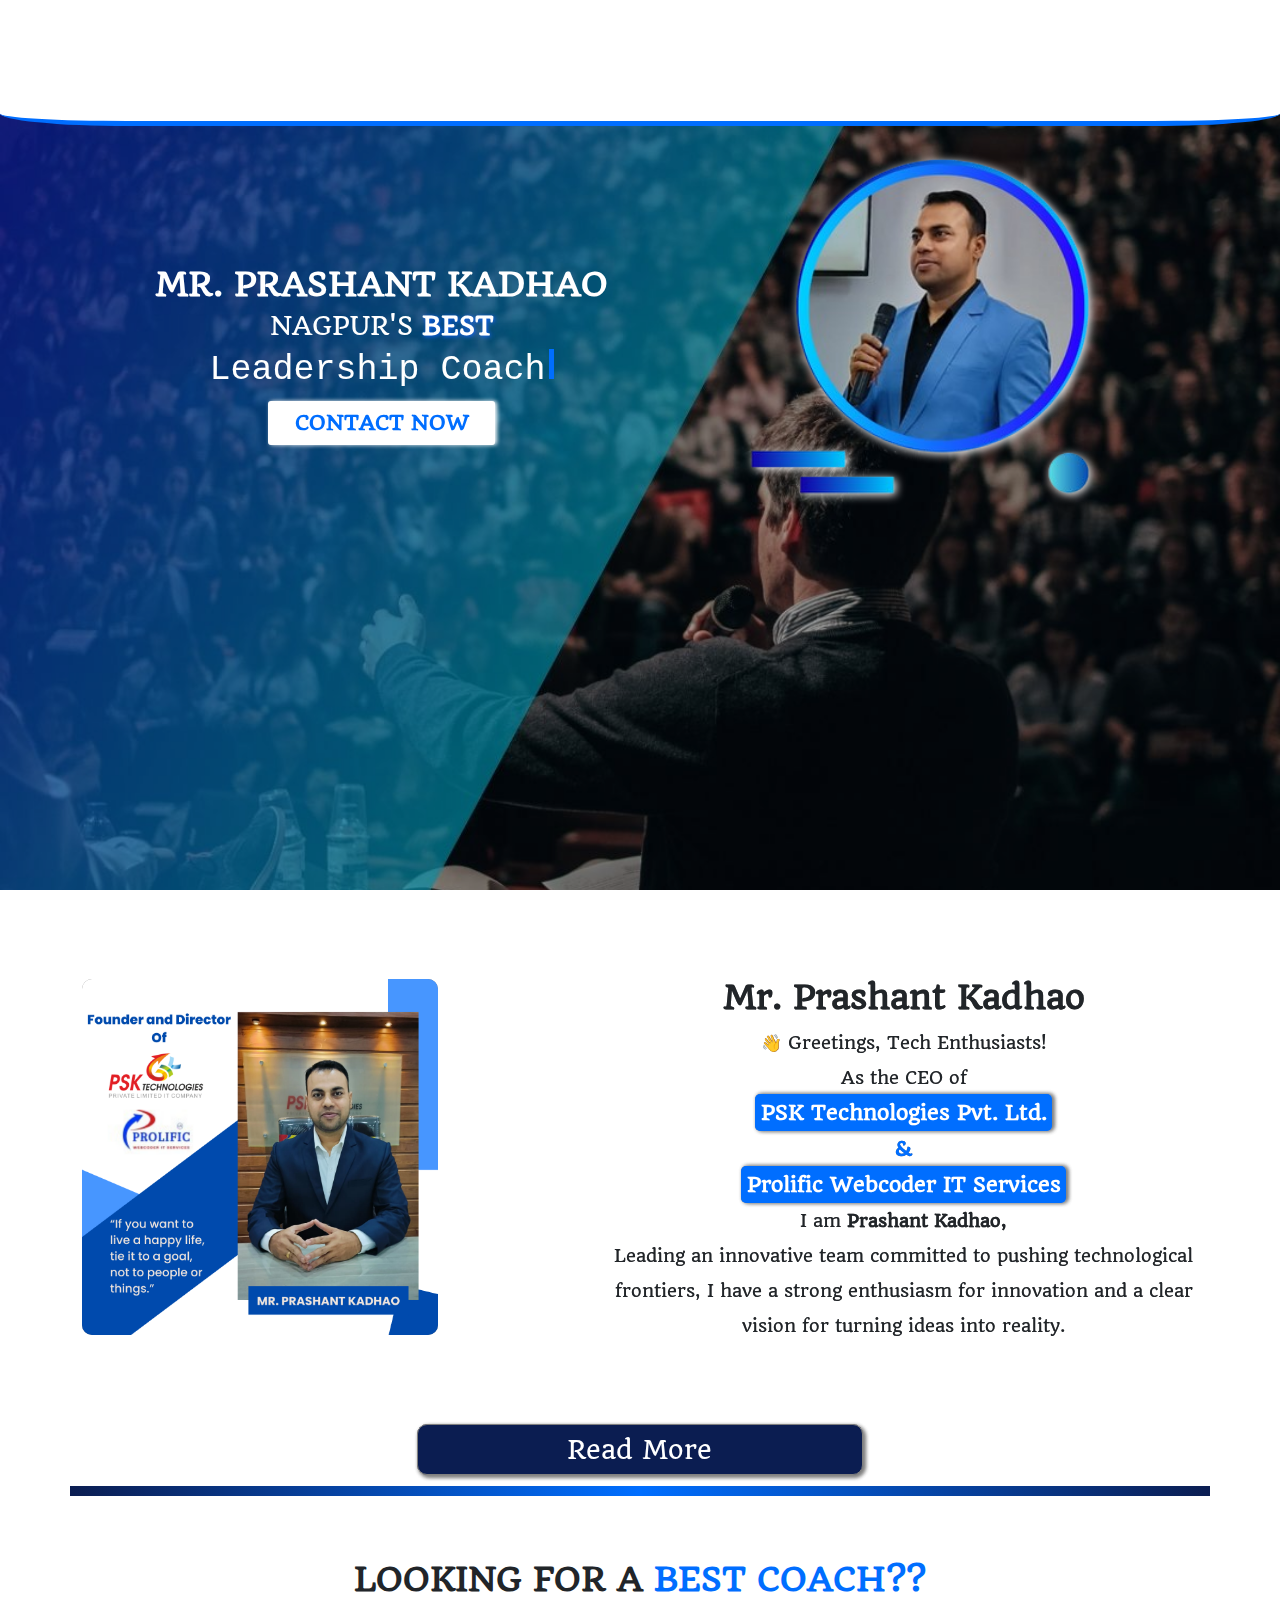
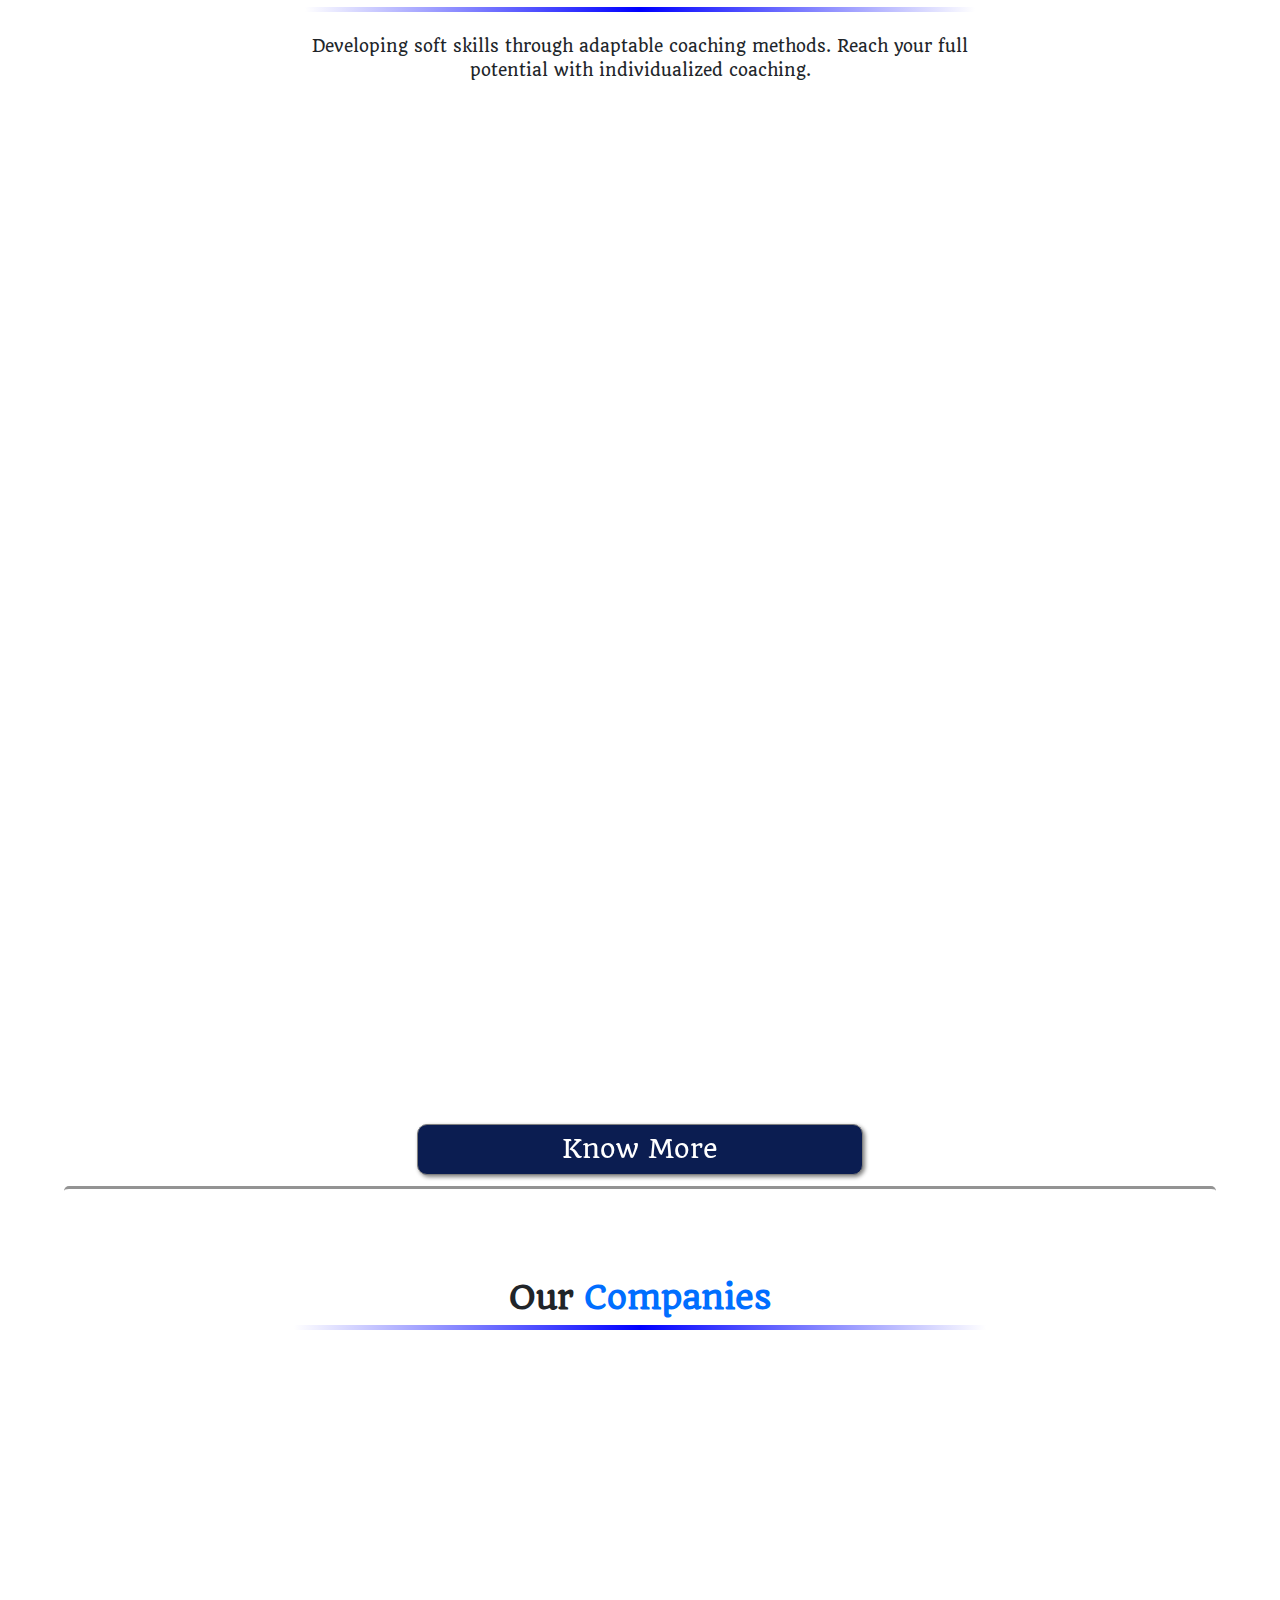
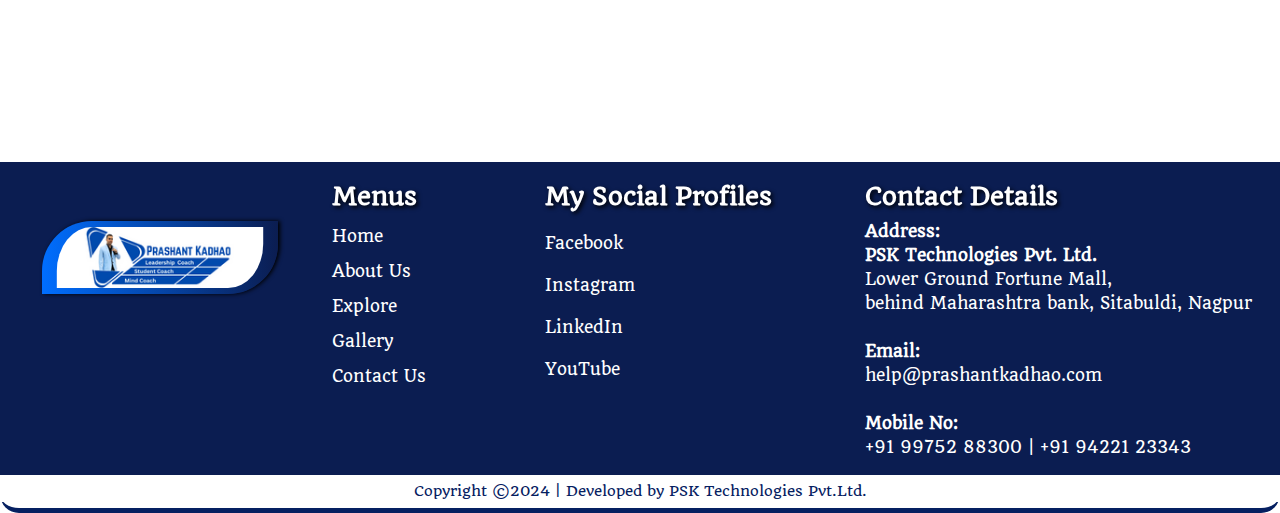
<file: index.html>
<!DOCTYPE html>
<html lang="en">
<head>
    <meta charset="UTF-8">
    <meta name="viewport" content="width=device-width, initial-scale=1.0">
    <link rel="stylesheet" href="library/bootstrap.min.css">
    <link rel="stylesheet" href="css/style.css">
    <link rel="stylesheet" href="balvesh-animation/balvesh_slides_css.css">
    <script src="library/bootstrap.bundle.min.js"></script>
    <!-- <link href="https://cdn.jsdelivr.net/npm/bootstrap@5.3.2/dist/css/bootstrap.min.css" rel="stylesheet">
    <script src="https://cdn.jsdelivr.net/npm/bootstrap@5.3.2/dist/js/bootstrap.bundle.min.js"></script> -->
    <script src="library/fontawesome.js"></script>
    <script src="library/jquery.min.js"></script>
    <script src="js/main.js"></script>
    <title>Mr. Prashant Kadhao</title>
    <link rel="icon" type="image/x-icon" href="/images/pk.ico">
</head>
<body>
        <!-- loader start -->
        <div class="slideup">
            <div class="loading">
                <img src="images/logo1.png" alt="">
            </div>
        </div>
        <!-- loader end -->
    <!-- header -->
    <div class="header">
        <img src="images/logo1.png" alt="">
        <span id="line3" class="line3"><i class="fa-solid fa-bars-staggered"></i></span>
        <ul id="mini-menu">
            <li><a href="index.html" class="act">Home</a></li>
            <li><a href="aboutus.html">About</a></li>
            <li><a href="explore.html">Explore</a></li>
            <li><a href="certificates.php">Gallery</a></li>
            <li><a href="contactus.html">Contact Us</a></li>
        </ul>
    </div>
    <div class="go-up">
        <a href="#">
            <i class="fa-regular fa-circle-up"></i>
        </a>
    </div>
    <!-- header end -->
    <!-- banner start -->
    <div class="back-banner hidden-zoom">
        <div class="container-fluid banner">
            <div class="row">
                <div class="col-lg-6">
                    <div class="banner-left">
                        <h1>MR. PRASHANT KADHAO</h1>
                        <center>
                            <h3>NAGPUR'S <span class="l-blue">BEST</span></h3>
                        </center>
                        <div class="container">
                            <div class="output" id="output">
                            <h4 class="cursor"></h4>
                            <!-- <p></p> -->
                            </div>
                        </div>
                        <a href="contactus.html">
                            <button>CONTACT NOW</button>
                        </a>
                        <!-- <h4>Director of PSK Technologies Pvt. Ltd</h4> -->
                    </div>
                </div>
                <div class="col-lg-6">
                    <div class="banner-right">
                        <img src="images/banner.png" alt="">
                    </div>
                </div>
            </div>
        </div>
    </div>
    <!-- banner end -->
    <!-- founder start -->
        <div class="container owner">
            <div class="row">
                <div class="col-lg-4">
                    <div class="owner-left hidden-right">
                        <img src="images/3.png" alt="">
                    </div>
                </div>
                <div class="col-lg-8">
                    <div class="owner-right hidden-left">
                        <h2>Mr. Prashant Kadhao</h2>
                        <h5>
                            👋 Greetings, Tech Enthusiasts!  <br>As the CEO of <br><span><b><span class="comp-name">PSK Technologies Pvt. Ltd.</span></b><br> & <br><b><span class="comp-name">Prolific Webcoder IT Services</span></b></span><br> I am <b> Prashant Kadhao,</b> <br>Leading an innovative team committed to pushing technological frontiers, I have a strong enthusiasm for innovation and a clear vision for turning ideas into reality.
                        </h5>
                    </div>
                </div>
                <div class="col-lg-12 knowmore">
                    <a href="explore.html">
                        <button>
                            Read More <i class="fa-solid fa-angles-right"></i>
                        </button>
                    </a>
                </div>
            </div>
        </div>
    <!-- founder end -->
    <div class="container coach">
        <div class="row">
            <div class="col-lg-12">
                <div class="intro">
                    <center>
                        <h2><b>Looking for a <span>Best Coach??</span></b></h2>
                        <div class="uline"></div>
                        <p>
                            Developing soft skills through adaptable coaching methods. Reach your full potential with individualized coaching.
                        </p>
                </center>
                </div>
            </div>
            <div class="col-lg-12">
                <div class="container-fluid coaching">
                    <div class="row hidden-right">
                        <div class="col-lg-4">
                            <div class="images left" style="background-image: url(images/leader.png);">
                                <!-- <i class="fa-solid fa-users-line"></i> -->
                                <!-- <img src="images/1.png" alt=""> -->
                            </div>
                        </div>
                        <div class="col-lg-8">
                            <div class="content">
                                <h3>
                                    <span>Leadership</span> Coach
                                    <div class="ulinegrey"><i class="fa-solid fa-star"></i></div>
                                </h3>
                                <p>
                                    In my capacity as a leadership coach, I see myself as your reliable mentor as you progress as a leader. I'm here to support and guide you as you develop your leadership abilities by offering advice, ideas, and assistance that is specific to your needs. Together, we will overcome obstacles, identify your unique leadership style, and develop the traits that will enable you to lead with impact and honesty. Together, let's set out on this transforming path of personal development and superior leadership. 
                                </p>
                            </div>
                        </div>
                    </div>
                    <div class="row stud-coach hidden-left">
                        <div class="col-lg-8">
                            <div class="content">
                                <h3>
                                    <span>Student</span> Coach
                                    <div class="ulinegrey"><i class="fa-solid fa-star"></i></div>
                                </h3>
                                <p>
                                    In my perspective as a student coach, a leadership coach is a mentor who focuses on developing each person's potential as a leader. A leadership coach is a person who helps students acquire the abilities and perspective needed to lead with assurance, compassion, and fortitude. A leadership coach can help you overcome obstacles, develop teamwork, or unleash efficient communication. They are a helpful ally in your journey to become a capable and motivating leader. We work together to discover and develop your leadership potential so you're ready for whatever comes next. 
                                </p>
                            </div>
                        </div>
                        <div class="col-lg-4">
                            <div class="images right" style="background-image: url(images/student.jpg);">
                                <!-- <i class="fa-solid fa-child-reaching"></i> -->
                            </div>
                        </div>
                    </div>
                    <div class="row  hidden-right">
                        <div class="col-lg-4">
                            <div class="images left" style="background-image: url(images/mind.jpeg);">
                                <!-- <i class="fa-solid fa-brain"></i>                             -->
                            </div>
                        </div>
                        <div class="col-lg-8">
                            <div class="content">
                                <h3>
                                    <span>Mind</span> Coach
                                    <div class="ulinegrey"><i class="fa-solid fa-star"></i></div>
                                </h3>
                                <p>
                                    In my perspective as a student coach, a mind coach is a transformative ally who concentrates on the psychological facets of human growth. A mind coach promotes resilience, optimism, and mental clarity in students by assisting them in navigating the complexity of their ideas and feelings. A mind coach offers techniques and assistance to maximize mental health, whether it be through stress management, confidence building, or improved attention. It's about helping kids develop a positive outlook and enabling them to use their thoughts to their maximum capacity for both academic success and personal development.                                
                                </p>
                            </div>
                        </div>
                    </div>

                    </div>
                </div>
            </div>
            <div class="col-lg-12 knowmore">
                <a href="explore.html">
                    <button>
                        Know More <i class="fa-solid fa-angles-right"></i>
                    </button>
                </a>
            </div>
        </div>

    </div>

    <!-- our company -->
    <div class="container-fluid company">
        <div class="row">
            <div class="col-lg-12">
                <center>
                    <h2>Our <span>Companies</span> </h2>
                </center>
                <div class="uline"></div>
            </div>
            
        </div>

        <!-- Carousel -->
<div id="demo" class="carousel slide" data-bs-ride="carousel">

    <!-- Indicators/dots -->
    <div class="carousel-indicators">
      <button type="button" data-bs-target="#demo" data-bs-slide-to="0" class="active"></button>
      <button type="button" data-bs-target="#demo" data-bs-slide-to="1"></button>
      <button type="button" data-bs-target="#demo" data-bs-slide-to="2"></button>
    </div>
  
    <!-- The slideshow/carousel -->
    <div class="carousel-inner  comp-list">
      <div class="carousel-item active">

        <div class="row">
            <div class="col-lg-6">
                <div class="comp left  hidden-right">
                    <img src="images/psktechnologies.png" alt="">
                    <a target="_blank" href="https://www.pskitservices.com/">
                        <h3>PSK Technologies Pvt. Ltd.</h3>
                    </a>
                    <p>
                        PSK Technologies Pvt. Ltd. IT Company Nagpur is offering Best Services in website designing & Development, Digital Marketing, IT Training, and Internship, sales & services
                    </p>
                </div>
            </div>
            <div class="col-lg-6">
                <div class="comp right  hidden-left">
                    <img src="images/prolific.jpg" alt="">
                    <a target="_blank" href="https://prolificwebcoder.com/">
                        <h3>Prolific Webcoder IT Services</h3>
                    </a>
                    <p>
                        We are a Web Development & Digital Marketing & Cloud Services IT Company. Started By Two It Professionals Mrs. Gayatri Kadhao & Mr. Prashant Kadhao In Nagpur Maharashtra (India) . 
                    </p>
                </div>
            </div>
        </div>

        </div>
      <div class="carousel-item">
        
        <div class="row">
            <div class="col-lg-6">
                <div class="comp left  hidden-right">
                    <img src="images/psktechnologies.png" alt="">
                    <a target="_blank" href="https://www.pskitservices.com/">
                        <h3>PSK Technologies Pvt. Ltd.</h3>
                    </a>
                    <p>
                        PSK Technologies Pvt. Ltd. IT Company Nagpur is offering Best Services in website designing & Development, Digital Marketing, IT Training, and Internship, sales & services
                    </p>
                </div>
            </div>
            <div class="col-lg-6">
                <div class="comp right  hidden-left">
                    <img src="images/prolific.jpg" alt="">
                    <a target="_blank" href="https://prolificwebcoder.com/">
                        <h3>Prolific Webcoder IT Services</h3>
                    </a>
                    <p>
                        We are a Web Development & Digital Marketing & Cloud Services IT Company. Started By Two It Professionals Mrs. Gayatri Kadhao & Mr. Prashant Kadhao In Nagpur Maharashtra (India) . 
                    </p>
                </div>
            </div>
        </div>

      </div>
      <div class="carousel-item">

        <div class="row">
            <div class="col-lg-6">
                <div class="comp left  hidden-right">
                    <img src="images/psktechnologies.png" alt="">
                    <a target="_blank" href="https://www.pskitservices.com/">
                        <h3>PSK Technologies Pvt. Ltd.</h3>
                    </a>
                    <p>
                        PSK Technologies Pvt. Ltd. IT Company Nagpur is offering Best Services in website designing & Development, Digital Marketing, IT Training, and Internship, sales & services
                    </p>
                </div>
            </div>
            <div class="col-lg-6">
                <div class="comp right  hidden-left">
                    <img src="images/prolific.jpg" alt="">
                    <a target="_blank" href="https://prolificwebcoder.com/">
                        <h3>Prolific Webcoder IT Services</h3>
                    </a>
                    <p>
                        We are a Web Development & Digital Marketing & Cloud Services IT Company. Started By Two It Professionals Mrs. Gayatri Kadhao & Mr. Prashant Kadhao In Nagpur Maharashtra (India) . 
                    </p>
                </div>
            </div>
        </div>

      </div>
    </div>
  
    <!-- Left and right controls/icons -->
    <button class="carousel-control-prev" type="button" data-bs-target="#demo" data-bs-slide="prev">
      <!-- <span class="carousel-control-prev-icon"></span> -->
    </button>
    <button class="carousel-control-next" type="button" data-bs-target="#demo" data-bs-slide="next">
      <!-- <span class="carousel-control-next-icon"></span> -->
    </button>
  </div>

    </div>
    <!-- our company end -->
    <div class="container-fluid footer">
        <div class="row">
            <div class="col-lg-3">
                <img src="images/logo1.png" alt="">
            </div>
            <div class="col-lg-2">
                <h4>Menus</h4>
                <p>
                    <a href="index.html">Home</a><br>
                    <a href="aboutus.html">About Us</a><br>
                    <a href="explore.html">Explore</a><br>
                    <a href="certificates.php">Gallery</a><br>
                    <a href="contactus.html">Contact Us</a><br>
                </p>
            </div>
            <div class="col-lg-3 social">
                <h4>My Social Profiles</h4>
                <a target="_blank" href="https://www.facebook.com/prashant.kadhao"><i class="fa-brands fa-square-facebook"></i> Facebook</a>
                <a target="_blank" href="https://www.instagram.com/prashant_kadhao/"><i class="fa-brands fa-square-instagram"></i> Instagram</a>
                <a target="_blank" href="https://www.linkedin.com/in/prashant-kadhao-544600a9/"><i class="fa-brands fa-linkedin"></i> LinkedIn</a>
                <a target="_blank" href="https://www.youtube.com/@psktechnologiespvt.ltd.itc5927"><i class="fa-brands fa-square-youtube"></i> YouTube</a>
            </div>
            <div class="col-lg-4">
                <h4>Contact Details</h4>
                <p>
                    <b><i class="fa-solid fa-location-dot"></i> Address: </b><br>
                    <b>PSK Technologies Pvt. Ltd.</b><br>
Lower Ground Fortune Mall, <br>behind Maharashtra bank, Sitabuldi, Nagpur 
                    <br><br>
                    <b><i class="fa-solid fa-envelope"></i> Email: </b><br>
                    help@prashantkadhao.com <br><br>
                    <b><i class="fa-solid fa-phone-volume"></i> Mobile No: </b><br>
                    +91 99752 88300 | +91 94221 23343 <br>
                </p>
            </div>
        </div>
    </div>
    <div class="copyr">
        <p>
            Copyright ©2024 | Developed by <a target="_blank" href="https://www.pskitservices.com/"> <i class="fa-regular fa-heart"></i> PSK Technologies Pvt.Ltd.</a> 
        </p>
    </div>
    <script src="balvesh-animation/balvesh_slides_script.js"></script>
</body>
</html>
</file>
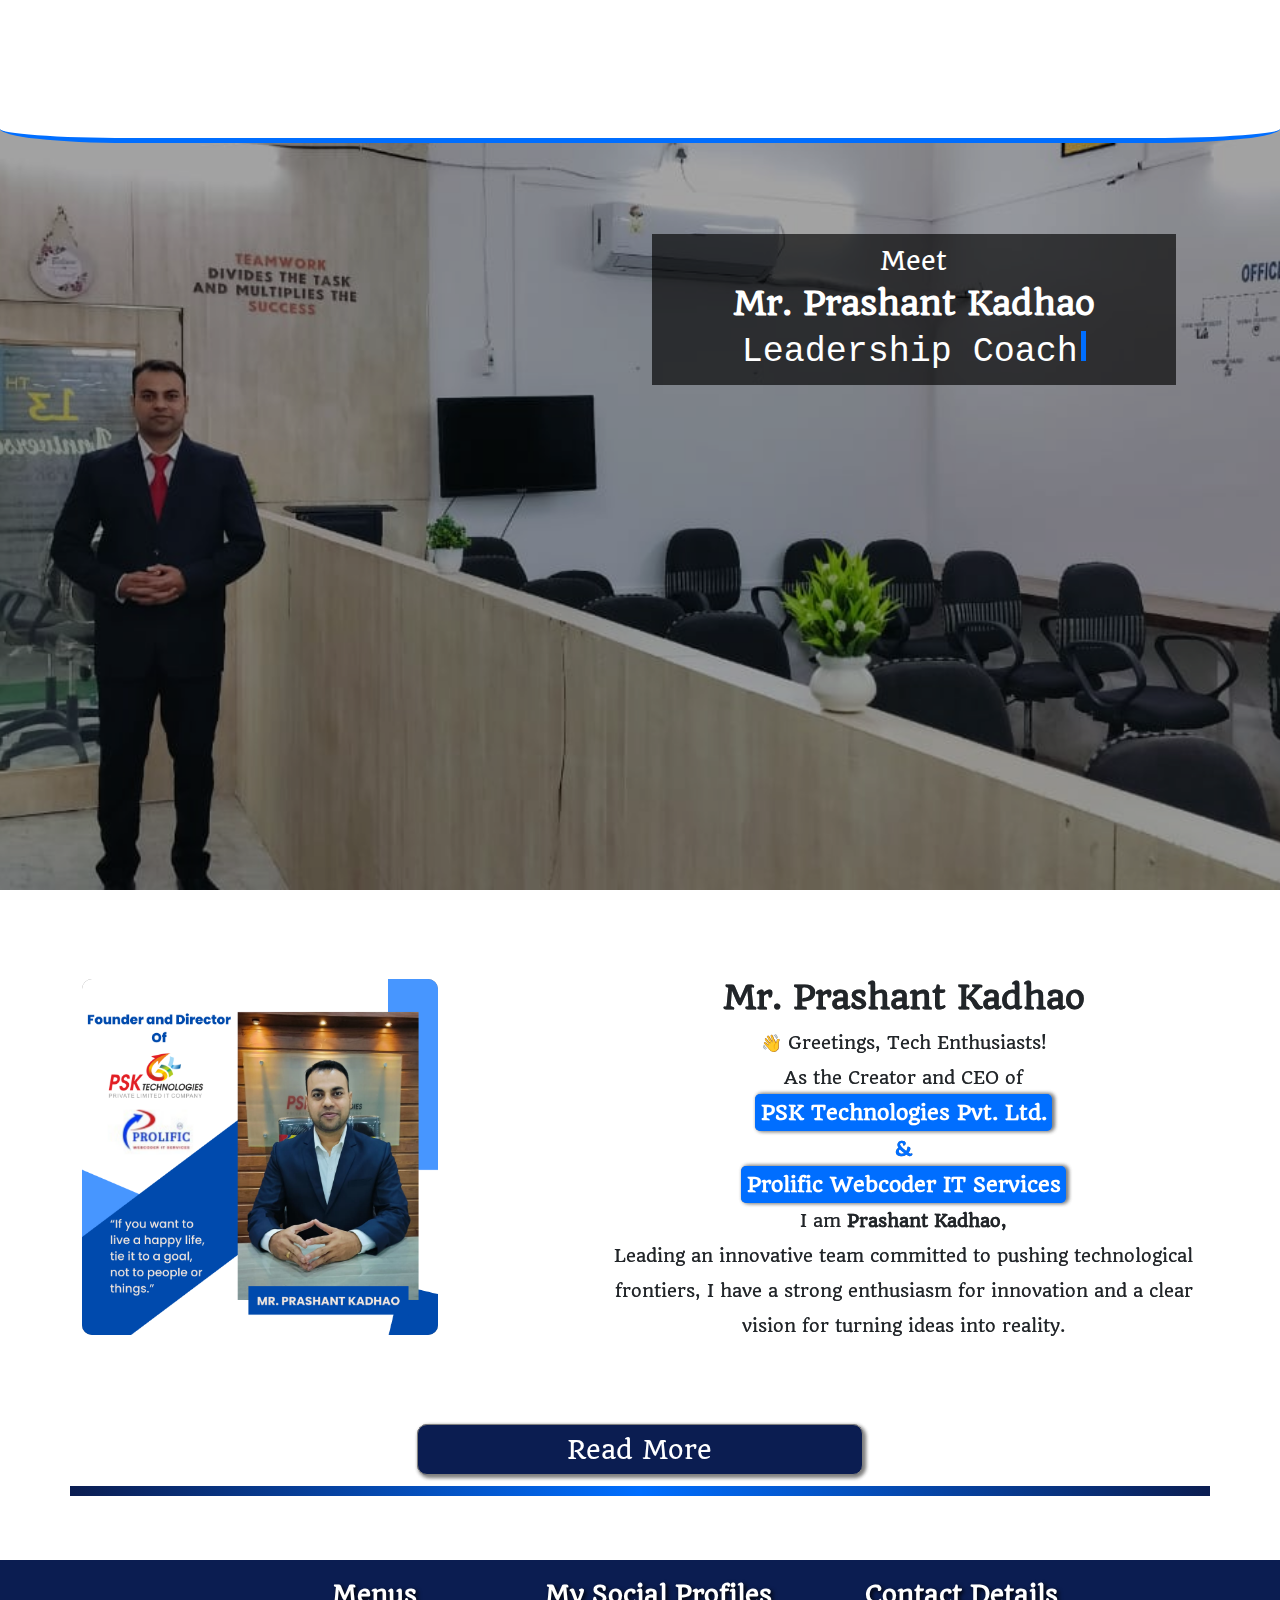
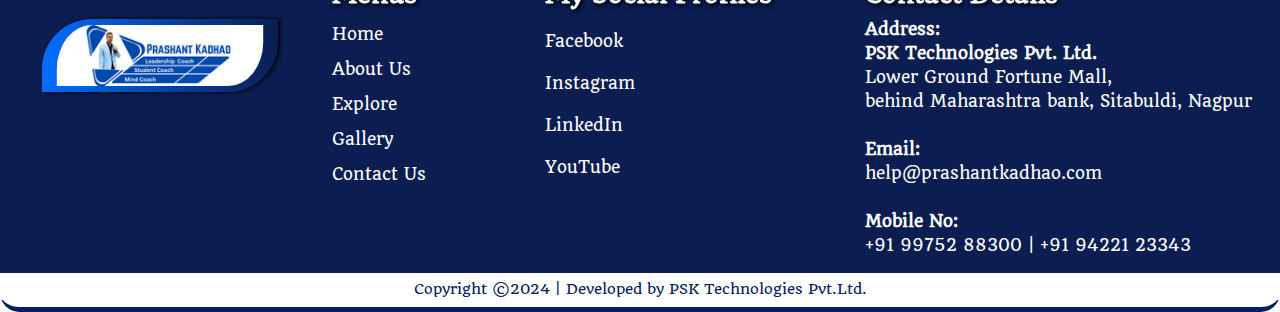
<file: aboutus.html>
<!DOCTYPE html>
<html lang="en">
<head>
    <meta charset="UTF-8">
    <meta name="viewport" content="width=device-width, initial-scale=1.0">
    <link rel="stylesheet" href="library/bootstrap.min.css">
    <link rel="stylesheet" href="css/style.css">
    <link rel="stylesheet" href="balvesh-animation/balvesh_slides_css.css">
    <script src="library/bootstrap.bundle.min.js"></script>
    <!-- <link href="https://cdn.jsdelivr.net/npm/bootstrap@5.3.2/dist/css/bootstrap.min.css" rel="stylesheet">
    <script src="https://cdn.jsdelivr.net/npm/bootstrap@5.3.2/dist/js/bootstrap.bundle.min.js"></script> -->
    <script src="library/fontawesome.js"></script>
    <script src="library/jquery.min.js"></script>
    <script src="js/main.js"></script>
    <title>Mr. Prashant Kadhao</title>
    <link rel="icon" type="image/x-icon" href="/images/pk.ico">

</head>
<body>
        <!-- loader start -->
        <div class="slideup">
            <div class="loading">
                <img src="images/logo1.png" alt="">
            </div>
        </div>
        <!-- loader end -->
    <!-- header -->
    <div class="header">
        <img src="images/logo1.png" alt="">
        <span id="line3" class="line3"><i class="fa-solid fa-bars-staggered"></i></span>
        <ul id="mini-menu">
            <li><a href="index.html">Home</a></li>
            <li><a href="aboutus.html" class="act">About</a></li>
            <li><a href="explore.html">Explore</a></li>
            <li><a href="certificates.php">Gallery</a></li>
            <li><a href="contactus.html">Contact Us</a></li>
        </ul>
    </div>
    <div class="go-up">
        <a href="#">
            <i class="fa-regular fa-circle-up"></i>
        </a>
    </div>
    <!-- header end -->
    <!-- banner start -->
    <div class="back-banner-about" style="background-image: url('images/psktech_back.jpeg');">
        <div class="container-fluid banner">
            <div class="row">
                <div class="col-lg-6">

                </div>
                <div class="col-lg-6">
                    <div class="about-banner">
                        <center>
                            <h3>Meet</h3>
                        </center>
                        <h1>Mr. Prashant Kadhao</h1>
                        
                        <div class="container">
                            <div class="output" id="output">
                            <h4 class="cursor"></h4>
                            <!-- <p></p> -->
                            </div>
                        </div>
                        <!-- <h4>Director of PSK Technologies Pvt. Ltd</h4> -->
                    </div>
                </div>
            </div>
        </div>
    </div>
    <!-- banner end -->
<!-- founder start -->
<div class="container owner">
    <div class="row">
        <div class="col-lg-4">
            <div class="owner-left hidden-right">
                <img src="images/3.png" alt="">
            </div>
        </div>
        <div class="col-lg-8">
            <div class="owner-right hidden-left">
                <h2>Mr. Prashant Kadhao</h2>
                <h5>
                    👋 Greetings, Tech Enthusiasts!  <br>As the Creator and CEO of <br><span><b><span class="comp-name">PSK Technologies Pvt. Ltd.</span></b><br> & <br><b><span class="comp-name">Prolific Webcoder IT Services</span></b></span><br> I am <b> Prashant Kadhao,</b> <br>Leading an innovative team committed to pushing technological frontiers, I have a strong enthusiasm for innovation and a clear vision for turning ideas into reality.
                </h5>
            </div>
        </div>
        <div class="col-lg-12 knowmore">
            <a href="explore.html">
                <button>
                    Read More <i class="fa-solid fa-angles-right"></i>
                </button>
            </a>
        </div>
    </div>
</div>
<!-- founder end -->
    <!-- footer start -->
    <div class="container-fluid footer">
        <div class="row">
            <div class="col-lg-3">
                <img src="images/logo1.png" alt="">
            </div>
            <div class="col-lg-2">
                <h4>Menus</h4>
                <p>
                    <a href="index.html">Home</a><br>
                    <a href="aboutus.html">About Us</a><br>
                    <a href="explore.html">Explore</a><br>
                    <a href="certificates.php">Gallery</a><br>
                    <a href="contactus.html">Contact Us</a><br>
                </p>
            </div>
            <div class="col-lg-3 social">
                <h4>My Social Profiles</h4>
                <a target="_blank" href="https://www.facebook.com/prashant.kadhao"><i class="fa-brands fa-square-facebook"></i> Facebook</a>
                <a target="_blank" href="https://www.instagram.com/prashant_kadhao/"><i class="fa-brands fa-square-instagram"></i> Instagram</a>
                <a target="_blank" href="https://www.linkedin.com/in/prashant-kadhao-544600a9/"><i class="fa-brands fa-linkedin"></i> LinkedIn</a>
                <a target="_blank" href="https://www.youtube.com/@psktechnologiespvt.ltd.itc5927"><i class="fa-brands fa-square-youtube"></i> YouTube</a>
            </div>
            <div class="col-lg-4">
                <h4>Contact Details</h4>
                <p>
                    <b><i class="fa-solid fa-location-dot"></i> Address: </b><br>
                    <b>PSK Technologies Pvt. Ltd.</b><br>
Lower Ground Fortune Mall, <br>behind Maharashtra bank, Sitabuldi, Nagpur 
                    <br><br>
                    <b><i class="fa-solid fa-envelope"></i> Email: </b><br>
                    help@prashantkadhao.com <br><br>
                    <b><i class="fa-solid fa-phone-volume"></i> Mobile No: </b><br>
                    +91 99752 88300 | +91 94221 23343 <br>
                </p>
            </div>
        </div>
    </div>
    <div class="copyr">
        <p>
            Copyright ©2024 | Developed by <a target="_blank" href="https://www.pskitservices.com/"> <i class="fa-regular fa-heart"></i> PSK Technologies Pvt.Ltd.</a> 
        </p>
    </div>
    <!-- footer end -->
    <script src="balvesh-animation/balvesh_slides_script.js"></script>
</body>
</html>
</file>
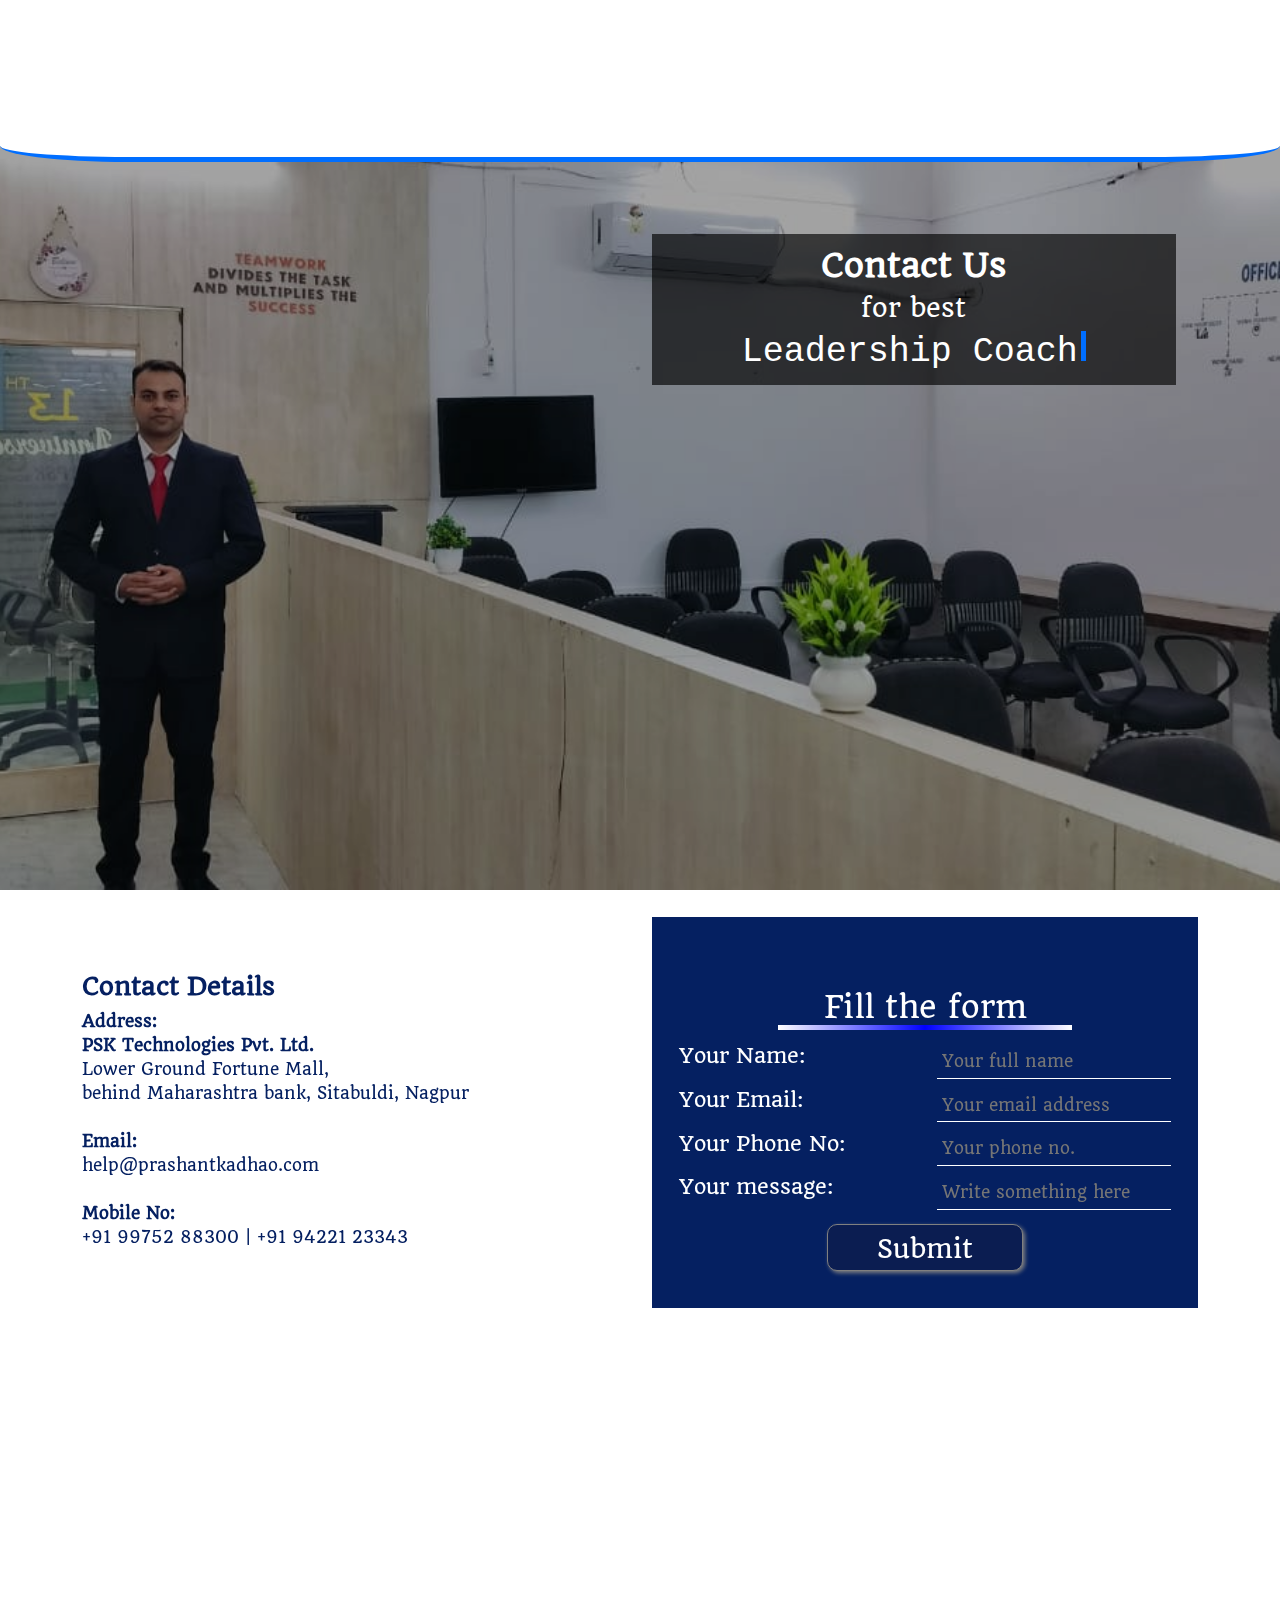
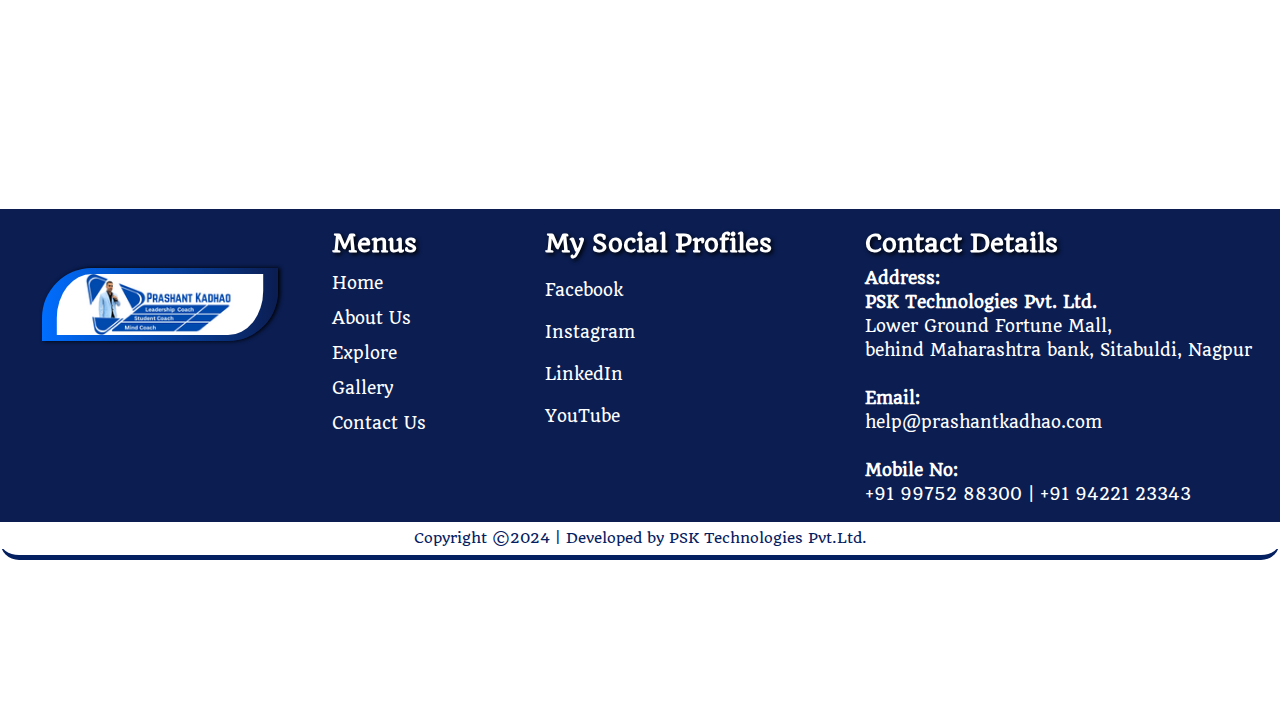
<file: contactus.html>
<!DOCTYPE html>
<html lang="en">
<head>
    <meta charset="UTF-8">
    <meta name="viewport" content="width=device-width, initial-scale=1.0">
    <link rel="stylesheet" href="library/bootstrap.min.css">
    <link rel="stylesheet" href="css/style.css">
    <link rel="stylesheet" href="balvesh-animation/balvesh_slides_css.css">
    <script src="library/bootstrap.bundle.min.js"></script>
    <!-- <link href="https://cdn.jsdelivr.net/npm/bootstrap@5.3.2/dist/css/bootstrap.min.css" rel="stylesheet">
    <script src="https://cdn.jsdelivr.net/npm/bootstrap@5.3.2/dist/js/bootstrap.bundle.min.js"></script> -->
    <script src="library/fontawesome.js"></script>
    <script src="library/jquery.min.js"></script>
    <script src="js/main.js"></script>
    <title>Mr. Prashant Kadhao</title>
    <link rel="icon" type="image/x-icon" href="/images/pk.ico">

</head>
<body>
        <!-- loader start -->
        <div class="slideup">
            <div class="loading">
                <img src="images/logo1.png" alt="">
            </div>
        </div>
        <!-- loader end -->
        
    <!-- header -->
    <div class="header">
        <img src="images/logo1.png" alt="">
        <span id="line3" class="line3"><i class="fa-solid fa-bars-staggered"></i></span>
        <ul id="mini-menu">
            <li><a href="index.html">Home</a></li>
            <li><a href="aboutus.html">About</a></li>
            <li><a href="explore.html">Explore</a></li>
            <li><a href="certificates.php">Gallery</a></li>
            <li><a href="contactus.html"  class="act">Contact Us</a></li>
        </ul>
    </div>
    <div class="go-up">
        <a href="#">
            <i class="fa-regular fa-circle-up"></i>
        </a>
    </div>
    <!-- header end -->
        <!-- banner start -->
        <div class="back-banner-about" style="background-image: url('images/psktech_back.jpeg');">
            <div class="container-fluid banner">
                <div class="row">
                    <div class="col-lg-6">
    
                    </div>
                    <div class="col-lg-6">
                        <div class="about-banner">
                            <h1>Contact Us</h1>
                            <center>
                                <h3>for best </h3>
                            </center>
                            <div class="container">
                                <div class="output" id="output">
                                <h4 class="cursor"></h4>
                                <!-- <p></p> -->
                                </div>
                            </div>
                            <!-- <h4>Director of PSK Technologies Pvt. Ltd</h4> -->
                        </div>
                    </div>
                </div>
            </div>
        </div>
        <!-- banner end -->
    <!-- contact us start -->
    <div class="container contactf">
        <div class="row">
            <div class="col-lg-6 hidden-left">

               <div class="contact-d">
                <h4>Contact Details</h4>
                <p>
                    <b><i class="fa-solid fa-location-dot"></i> Address: </b><br>
                    <b>PSK Technologies Pvt. Ltd.</b><br>
Lower Ground Fortune Mall, <br>behind Maharashtra bank, Sitabuldi, Nagpur 
                    <br><br>
                    <b><i class="fa-solid fa-envelope"></i> Email: </b><br>
                    help@prashantkadhao.com <br><br>
                    <b><i class="fa-solid fa-phone-volume"></i> Mobile No: </b><br>
                    +91 99752 88300 | +91 94221 23343 <br>
                </p>
               </div>

            </div>
            <div class="col-lg-6 hidden-right">
                <form action="">
                    <div class="row">
                        <div class="col-lg-12">
                            <h1>Fill the form
                                <div class="uline"></div>
                            </h1>
                        </div>
                        <div class="col-lg-6">
                            <h5>Your Name: </h5>
                        </div>
                        <div class="col-lg-6">
                            <input type="text" placeholder="Your full name" required>
                        </div>
                        <div class="col-lg-6">
                            <h5>Your Email: </h5>
                        </div>
                        <div class="col-lg-6">
                            <input type="email" placeholder="Your email address">
                        </div>
                        <div class="col-lg-6">
                            <h5>Your Phone No: </h5>
                        </div>
                        <div class="col-lg-6">
                            <input type="text" placeholder="Your phone no." required>
                        </div>
                        <div class="col-lg-6">
                            <h5>Your message: </h5>
                        </div>
                        <div class="col-lg-6">
                            <input type="text" placeholder="Write something here" required>
                        </div>
                        <div class="col-lg-12">
                            <button>Submit</button>
                        </div>
                    </div>
                </form>
            </div>
        </div>
        <div class="row hidden-down">
                <div class="col-lg-12">
                    <iframe src="https://www.google.com/maps/embed?pb=!1m18!1m12!1m3!1d13260.815025415513!2d79.07283290836166!3d21.144823895857648!2m3!1f0!2f0!3f0!3m2!1i1024!2i768!4f13.1!3m3!1m2!1s0x3bd4c11d142e6ac9%3A0xbb23c4288c53121c!2sPSK%20Technologies%20Pvt.%20Ltd.!5e0!3m2!1sen!2sin!4v1706149857889!5m2!1sen!2sin" width="100%" height="450" style="border:0; border-radius: 20px;" allowfullscreen="" loading="lazy" referrerpolicy="no-referrer-when-downgrade"></iframe>
                </div>
        </div>
        
    </div>
    <!-- contact us end -->

    <!-- footer start -->
    <div class="container-fluid footer">
        <div class="row">
            <div class="col-lg-3">
                <img src="images/logo1.png" alt="">
            </div>
            <div class="col-lg-2">
                <h4>Menus</h4>
                <p>
                    <a href="index.html">Home</a><br>
                    <a href="aboutus.html">About Us</a><br>
                    <a href="explore.html">Explore</a><br>
                    <a href="certificates.php">Gallery</a><br>
                    <a href="contactus.html">Contact Us</a><br>
                </p>
            </div>
            <div class="col-lg-3 social">
                <h4>My Social Profiles</h4>
                <a target="_blank" href="https://www.facebook.com/prashant.kadhao"><i class="fa-brands fa-square-facebook"></i> Facebook</a>
                <a target="_blank" href="https://www.instagram.com/prashant_kadhao/"><i class="fa-brands fa-square-instagram"></i> Instagram</a>
                <a target="_blank" href="https://www.linkedin.com/in/prashant-kadhao-544600a9/"><i class="fa-brands fa-linkedin"></i> LinkedIn</a>
                <a target="_blank" href="https://www.youtube.com/@psktechnologiespvt.ltd.itc5927"><i class="fa-brands fa-square-youtube"></i> YouTube</a>
            </div>
            <div class="col-lg-4">
                <h4>Contact Details</h4>
                <p>
                    <b><i class="fa-solid fa-location-dot"></i> Address: </b><br>
                    <b>PSK Technologies Pvt. Ltd.</b><br>
Lower Ground Fortune Mall, <br>behind Maharashtra bank, Sitabuldi, Nagpur 
                    <br><br>
                    <b><i class="fa-solid fa-envelope"></i> Email: </b><br>
                    help@prashantkadhao.com <br><br>
                    <b><i class="fa-solid fa-phone-volume"></i> Mobile No: </b><br>
                    +91 99752 88300 | +91 94221 23343 <br>
                </p>
            </div>
        </div>
    </div>
    <div class="copyr">
        <p>
            Copyright ©2024 | Developed by <a target="_blank" href="https://www.pskitservices.com/"> <i class="fa-regular fa-heart"></i> PSK Technologies Pvt.Ltd.</a> 
        </p>
    </div>
    <!-- footer end -->
    <script src="balvesh-animation/balvesh_slides_script.js"></script>
</body>
</html>
</file>
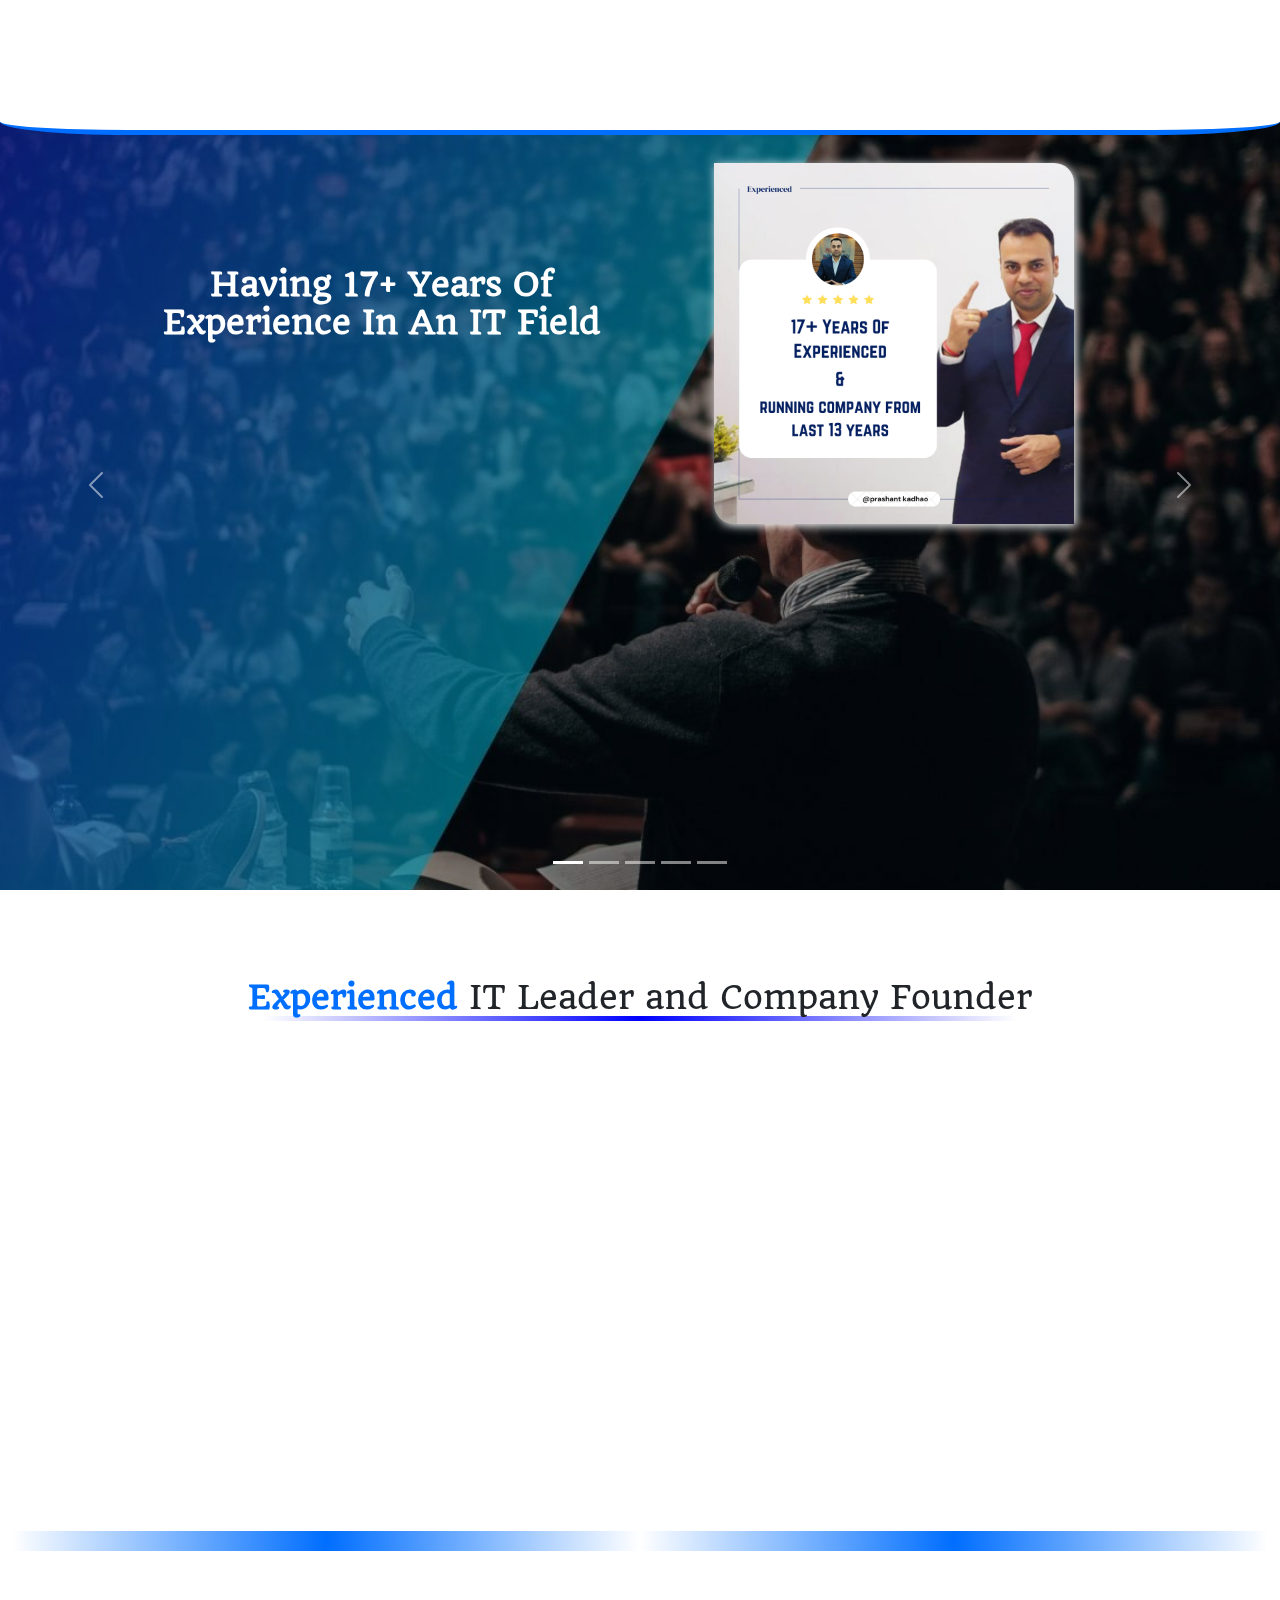
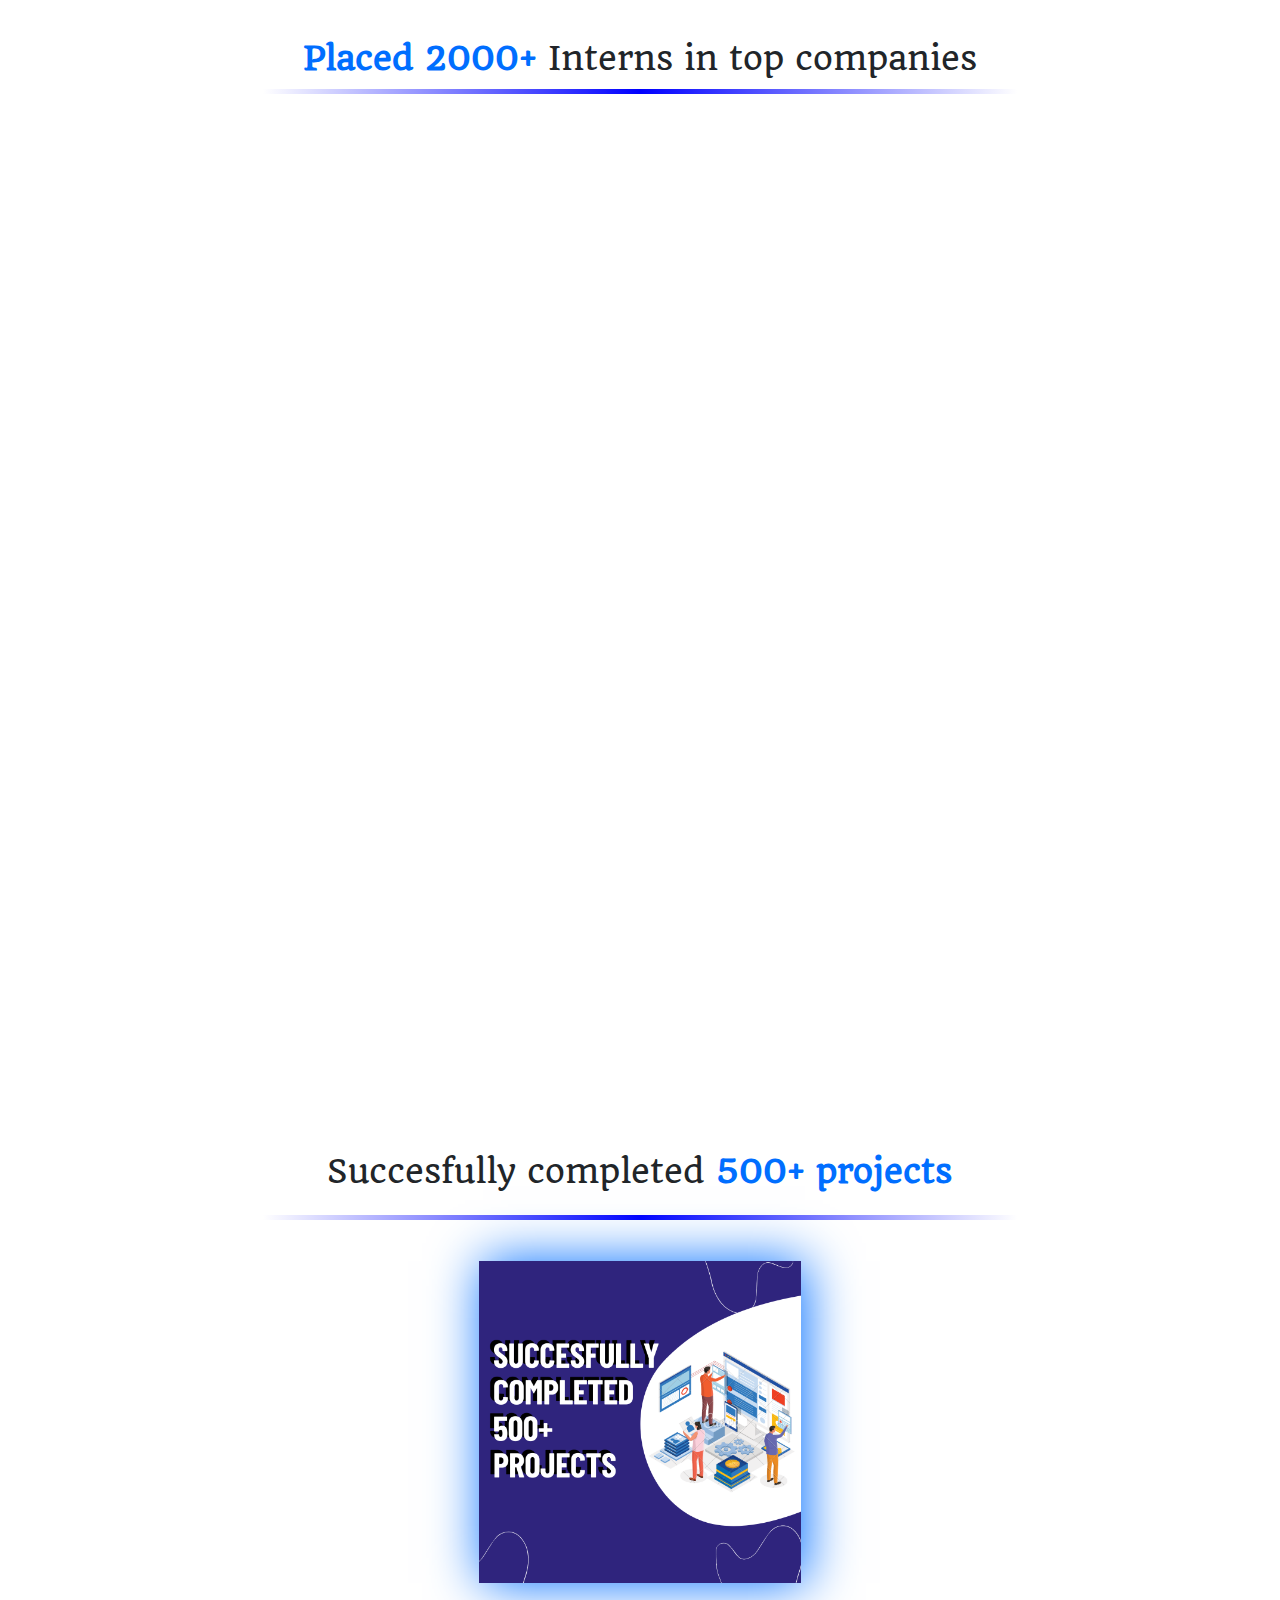
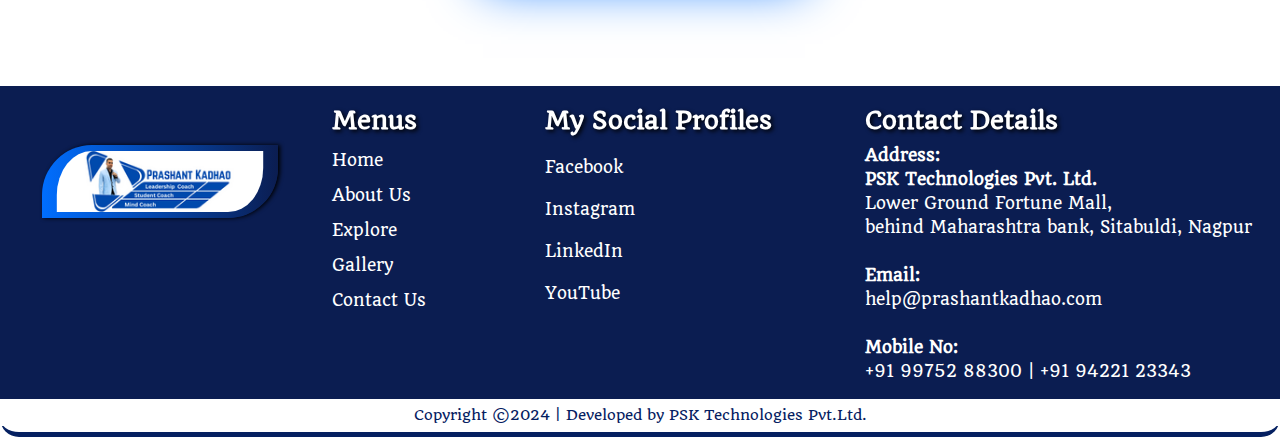
<file: explore.html>
<!DOCTYPE html>
<html lang="en">
<head>
    <meta charset="UTF-8">
    <meta name="viewport" content="width=device-width, initial-scale=1.0">
    <link rel="stylesheet" href="library/bootstrap.min.css">
    <link rel="stylesheet" href="css/style.css">
    <link rel="stylesheet" href="balvesh-animation/balvesh_slides_css.css">
    <script src="library/bootstrap.bundle.min.js"></script>
    <!-- <link href="https://cdn.jsdelivr.net/npm/bootstrap@5.3.2/dist/css/bootstrap.min.css" rel="stylesheet">
    <script src="https://cdn.jsdelivr.net/npm/bootstrap@5.3.2/dist/js/bootstrap.bundle.min.js"></script> -->
    <script src="library/fontawesome.js"></script>
    <script src="library/jquery.min.js"></script>
    <script src="js/main.js"></script>
    <title>Mr. Prashant Kadhao</title>
    <link rel="icon" type="image/x-icon" href="/images/pk.ico">

</head>
<body>
        <!-- loader start -->
        <div class="slideup">
            <div class="loading">
                <img src="images/logo1.png" alt="">
            </div>
        </div>
        <!-- loader end -->
    <!-- header -->
    <div class="header">
        <img src="images/logo1.png" alt="">
        <span id="line3" class="line3"><i class="fa-solid fa-bars-staggered"></i></span>
        <ul id="mini-menu">
            <li><a href="index.html">Home</a></li>
            <li><a href="aboutus.html">About</a></li>
            <li><a href="explore.html" class="act">Explore</a></li>
            <li><a href="certificates.php">Gallery</a></li>
            <li><a href="contactus.html">Contact Us</a></li>
        </ul>
    </div>
    <div class="go-up">
        <a href="#">
            <i class="fa-regular fa-circle-up"></i>
        </a>
    </div>
    <!-- header end -->
    <!-- banner start -->
    <div class="back-banner">

        <!-- Carousel -->
<div id="demo" class="carousel slide" data-bs-ride="carousel">

    <!-- Indicators/dots -->
    <div class="carousel-indicators">
      <button type="button" data-bs-target="#demo" data-bs-slide-to="0" class="active"></button>
      <button type="button" data-bs-target="#demo" data-bs-slide-to="1"></button>
      <button type="button" data-bs-target="#demo" data-bs-slide-to="2"></button>
      <button type="button" data-bs-target="#demo" data-bs-slide-to="3"></button>
      <button type="button" data-bs-target="#demo" data-bs-slide-to="4"></button>
    </div>
  
    <!-- The slideshow/carousel -->
    <div class="carousel-inner explore-banner">
      <div class="carousel-item active">

        <div class="container-fluid banner">
            <div class="row">
                <div class="col-lg-6">
                    <div class="banner-left">
                        <h1>Having 17+ Years Of Experience In an IT Field</h1>
                        <center>
                            <!-- <h3>and running company from last 13 years</h3> -->
                        </center>
                        
                        <!-- <h4>Director of PSK Technologies Pvt. Ltd</h4> -->
                    </div>
                </div>
                <div class="col-lg-6">
                    <div class="banner-right">
                        <img src="images/2.png" alt="">
                    </div>
                </div>
            </div>
        </div>

      </div>


    <div class="carousel-item">

        <div class="container-fluid banner">
            <div class="row">
                <div class="col-lg-6">
                    <div class="banner-left">
                        <h1>Placed 2000+ Interns in top companies </h1>
                        <center>
                            <!-- <h3>is the <span>best</span></h3> -->
                        </center>
                        <div class="container">
                            
                        </div>
                        <!-- <h4>Director of PSK Technologies Pvt. Ltd</h4> -->
                    </div>
                </div>
                <div class="col-lg-6">
                    <div class="banner-right">
                        <img src="images/5.png" alt="">
                    </div>
                </div>
            </div>
        </div>

    </div>

    <div class="carousel-item">

        <div class="container-fluid banner">
            <div class="row">
                <div class="col-lg-6">
                    <div class="banner-left">
                        <h1>succesfully completed 500+ projects</h1>
                        <center>
                            <!-- <h3>is the <span>best</span></h3> -->
                        </center>
                        <div class="container">
                            
                        </div>
                        <!-- <h4>Director of PSK Technologies Pvt. Ltd</h4> -->
                    </div>
                </div>
                <div class="col-lg-6">
                    <div class="banner-right">
                        <img src="images/6.png" alt="">
                    </div>
                </div>
            </div>
        </div>

    </div>

    <div class="carousel-item">

        <div class="container-fluid banner">
            <div class="row">
                <div class="col-lg-6">
                    <div class="banner-left">
                        <h1>Public Speaker, and self-mastery</h1>
                        <center>
                            <!-- <h3>coach who has empowered countless individuals,transformed countless lives. </h3> -->
                        </center>
                        <div class="container">
                            
                        </div>
                        <!-- <h4>Director of PSK Technologies Pvt. Ltd</h4> -->
                    </div>
                </div>
                <div class="col-lg-6">
                    <div class="banner-right">
                        <img src="images/pub.png" alt="">
                    </div>
                </div>
            </div>
        </div>

    </div>

    <div class="carousel-item">

        <div class="container-fluid banner">
            <div class="row">
                <div class="col-lg-6">
                    <div class="banner-left">
                        <h1>Support interns in start up for businesses</h1>
                        <center>
                            <!-- <h3>guide on a path of personal and professional excellence,
                                shares his expertise on personal growth, mindset shifts, and achieving holistic well-being.</h3> -->
                        </center>
                        <div class="container">
                            
                        </div>
                        <!-- <h4>Director of PSK Technologies Pvt. Ltd</h4> -->
                    </div>
                </div>
                <div class="col-lg-6">
                    <div class="banner-right">
                        <img src="images/7.png" alt="">
                    </div>
                </div>
            </div>
        </div>

    </div>
    </div>
  
    <!-- Left and right controls/icons -->
    <button class="carousel-control-prev" type="button" data-bs-target="#demo" data-bs-slide="prev">
      <span class="carousel-control-prev-icon"></span>
    </button>
    <button class="carousel-control-next" type="button" data-bs-target="#demo" data-bs-slide="next">
      <span class="carousel-control-next-icon"></span>
    </button>
  </div>

       
    </div>
    <!-- banner end -->
    <div class="container-fluid exp">
            <div class="row hidden-zoom">
            <div class="col-lg-12">
                <h2>
                    <span>Experienced</span> IT Leader and Company Founder

                    <!-- Having <span>17+ Years Of Expericed</span> In an IT Field -->
                </h2>
                <div class="uline"></div>
            </div>
            </div>
            <div class="row swap">
            <div class="col-lg-7 hidden-right">
                <div class="exp17">
                    <h5>
                        <i class="fa-solid fa-circle-chevron-right"></i>
                        Vast IT experience: <span>17+ years</span>.
                    </h5>
                    <h5>
                        <i class="fa-solid fa-circle-chevron-right"></i>
                        Successful company leadership: <span>13 years</span>.
                    </h5>
                    <h5>
                        <i class="fa-solid fa-circle-chevron-right"></i>
                        Expertise across IT domains.
                    </h5>
                    <h5>
                        <i class="fa-solid fa-circle-chevron-right"></i>
                        Proven track record of innovation.
                    </h5>
                    <h5>
                        <i class="fa-solid fa-circle-chevron-right"></i>
                        Strong client relationships.
                    </h5>
                </div>
            </div>
            <div class="col-lg-5 hidden-left">
                <img src="images/2.png" alt="">
            </div>
            </div>

            <div class="row">
                <div class="col-lg-12">
                    <div class="ulinestar">
                        <!-- <i class="fa-regular fa-star"></i> -->
                        <i class="fa-solid fa-ranking-star"></i>
                    </div>
                </div>
            </div>


            <div class="row">
                <div class="col-lg-12">
                    <h2>
                        <span>Placed 2000+</span> Interns in top companies <i class="fa-solid fa-trophy" style="color: gold; filter: drop-shadow(1px 1px 1px grey);"></i>
                    </h2>
                    <h3>
    <!-- and running company from last 13 years -->
                    </h3>
                    <div class="uline"></div>
                </div>
            </div>

            <div class="row placement">
            <div class="col-lg-5 hidden-left">
                <img src="images/5.png" alt="">
            </div>
            <div class="col-lg-7 hidden-right">
                <p>
                    <span><i class="fa-solid fa-location-arrow"></i> Broad Network: </span> Being able to put interns at esteemed firms is made possible by having a large network of leading companies.
                </p>
                <p>
                    <span><i class="fa-solid fa-location-arrow"></i> Proven Track Record:</span> With more than 2000 interns placed successfully, it shows a steady capacity to pair applicants with appropriate jobs.                
                </p>
                <p>
                    <span><i class="fa-solid fa-location-arrow"></i> Tailored Internship Programs:</span> These internships are designed to meet the requirements of organizations and interns alike, guaranteeing a win-win situation.                
                </p>
                <p>
                    <span><i class="fa-solid fa-location-arrow"></i> Industry Connections: </span>Access to internship opportunities in a variety of areas is facilitated by strong relationships with industry leaders.
                </p>
                <p>
                    <span><i class="fa-solid fa-location-arrow"></i> Support for Career Development:</span> In addition to job placements, providing mentorship and advice gives interns the know-how and abilities they need to succeed in the long run.
                </p>
            </div>
            </div>


            <div class="row publicspk pt-5 hidden-right">
                <div class="col-lg-4">
                    <h4>
                        <i class="fa-solid fa-star"></i> Public Speaker, and self-mastery 
                    </h4>
                    <h6>
                        coach who has empowered countless individuals,transformed countless lives. 
                    </h6>
                </div>
                <div class="col-lg-4">
                    <img src="images/banner.png" alt="">
                </div>
                <div class="col-lg-4">
                    <h4>
                        <i class="fa-solid fa-star"></i> Support interns in start up for businesses 
                    </h4>
                    <h6>
                        guide on a path of personal and professional excellence, shares his expertise on personal growth, mindset shifts, and achieving holistic well-being. 
                    </h6>
                </div>
            </div>


            <div class="row pro5001">
            <div class="col-lg-12">
                <h2>
                    Succesfully completed <span>500+ projects </span><i class="fa-solid fa-trophy" style="color: gold; filter: drop-shadow(1px 1px 1px grey);"></i>
                </h2>
                <h3>
<!-- and running company from last 13 years -->
                </h3>
                <div class="uline"></div>
            </div>
            </div>


            


            <div class="row swap pro500">
            <div class="col-lg-4 left hidden-right">
                <p class="high">
                    500+ projects accomplished.
                </p>
                <p class="high">
                    Varied industries and domains covered.
                </p>
                <p class="high">
                    Demonstrated expertise in diverse project types.
                </p>
                <p class="high">
                    Consistent client satisfaction.
                </p>
                <p class="high">
                    Timely delivery of projects.
                </p>
            </div>
            <div class="col-lg-4">
                <img src="images/6.png" alt="">
            </div>
            <div class="col-lg-4 right hidden-left">
                <p>
                    Innovative solutions provided.
                </p>
                <p>
                    Effective team collaboration.
                </p>
                <p>
                    High-quality standards maintained.
                </p>
                <p>
                    Scalability in handling multiple projects.
                </p>
                <p>
                    Industry recognition for excellence.                </p>
            </div>
            </div>

            </div>




        

    <!-- footer start -->
    <div class="container-fluid footer">
        <div class="row">
            <div class="col-lg-3">
                <img src="images/logo1.png" alt="">
            </div>
            <div class="col-lg-2">
                <h4>Menus</h4>
                <p>
                    <a href="index.html">Home</a><br>
                    <a href="aboutus.html">About Us</a><br>
                    <a href="explore.html">Explore</a><br>
                    <a href="certificates.php">Gallery</a><br>
                    <a href="contactus.html">Contact Us</a><br>
                </p>
            </div>
            <div class="col-lg-3 social">
                <h4>My Social Profiles</h4>
                <a target="_blank" href="https://www.facebook.com/prashant.kadhao"><i class="fa-brands fa-square-facebook"></i> Facebook</a>
                <a target="_blank" href="https://www.instagram.com/prashant_kadhao/"><i class="fa-brands fa-square-instagram"></i> Instagram</a>
                <a target="_blank" href="https://www.linkedin.com/in/prashant-kadhao-544600a9/"><i class="fa-brands fa-linkedin"></i> LinkedIn</a>
                <a target="_blank" href="https://www.youtube.com/@psktechnologiespvt.ltd.itc5927"><i class="fa-brands fa-square-youtube"></i> YouTube</a>
            </div>
            <div class="col-lg-4">
                <h4>Contact Details</h4>
                <p>
                    <b><i class="fa-solid fa-location-dot"></i> Address: </b><br>
                    <b>PSK Technologies Pvt. Ltd.</b><br>
Lower Ground Fortune Mall, <br>behind Maharashtra bank, Sitabuldi, Nagpur 
                    <br><br>
                    <b><i class="fa-solid fa-envelope"></i> Email: </b><br>
                    help@prashantkadhao.com <br><br>
                    <b><i class="fa-solid fa-phone-volume"></i> Mobile No: </b><br>
                    +91 99752 88300 | +91 94221 23343 <br>
                </p>
            </div>
        </div>
    </div>

    <div class="copyr">
        <p>
            Copyright ©2024 | Developed by <a target="_blank" href="https://www.pskitservices.com/"> <i class="fa-regular fa-heart"></i> PSK Technologies Pvt.Ltd.</a> 
        </p>
    </div>
    <!-- footer end -->
    <script src="balvesh-animation/balvesh_slides_script.js"></script>
</body>
</html>
</file>
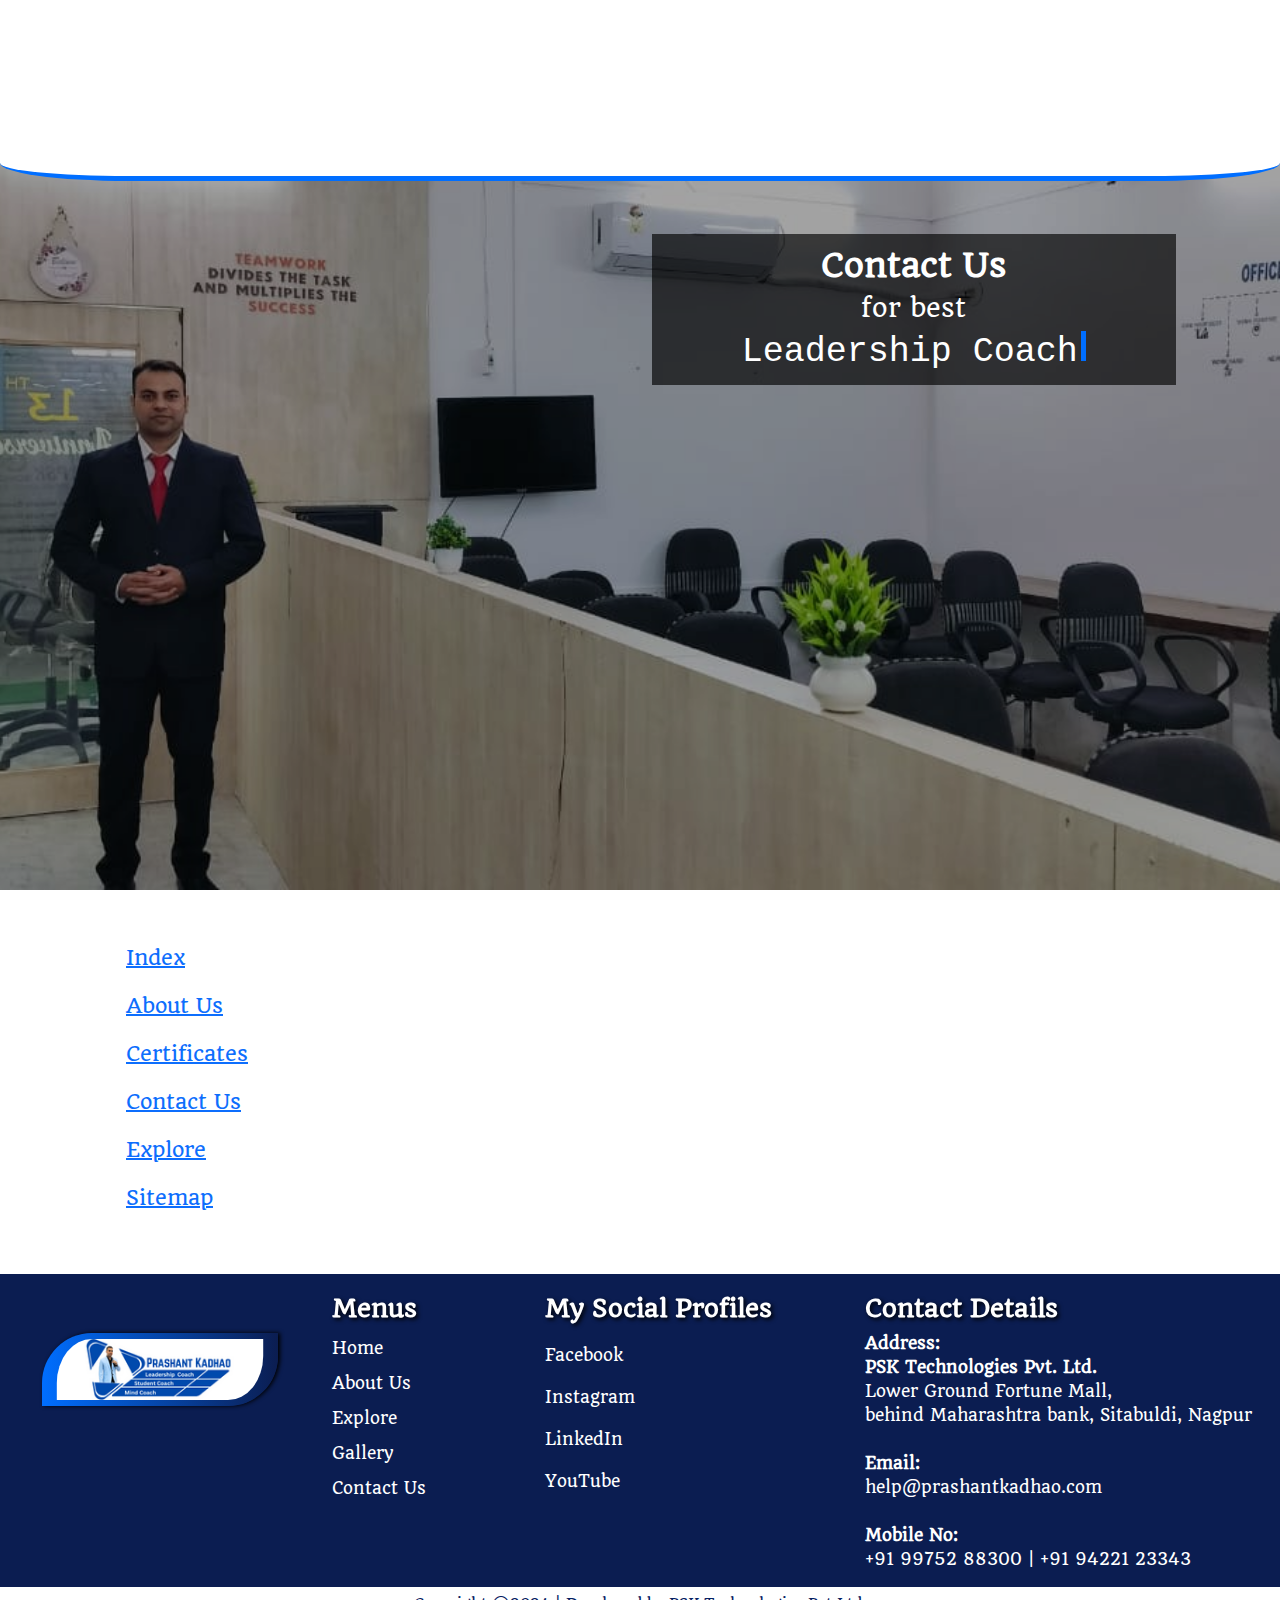
<file: sitemap.html>
<!DOCTYPE html>
<html lang="en">
<head>
    <meta charset="UTF-8">
    <meta name="viewport" content="width=device-width, initial-scale=1.0">
    <link rel="stylesheet" href="library/bootstrap.min.css">
    <link rel="stylesheet" href="css/style.css">
    <link rel="stylesheet" href="balvesh-animation/balvesh_slides_css.css">
    <script src="library/bootstrap.bundle.min.js"></script>
    <!-- <link href="https://cdn.jsdelivr.net/npm/bootstrap@5.3.2/dist/css/bootstrap.min.css" rel="stylesheet">
    <script src="https://cdn.jsdelivr.net/npm/bootstrap@5.3.2/dist/js/bootstrap.bundle.min.js"></script> -->
    <script src="library/fontawesome.js"></script>
    <script src="library/jquery.min.js"></script>
    <script src="js/main.js"></script>
    <title>Mr. Prashant Kadhao</title>
    <link rel="icon" type="image/x-icon" href="/images/pk.ico">

</head>
<body>
        <!-- loader start -->
        <div class="slideup">
            <div class="loading">
                <img src="images/logo1.png" alt="">
            </div>
        </div>
        <!-- loader end -->
        
    <!-- header -->
    <div class="header">
        <img src="images/logo1.png" alt="">
        <span id="line3" class="line3"><i class="fa-solid fa-bars-staggered"></i></span>
        <ul id="mini-menu">
            <li><a href="index.html">Home</a></li>
            <li><a href="aboutus.html">About</a></li>
            <li><a href="explore.html">Explore</a></li>
            <li><a href="certificates.php">Gallery</a></li>
            <li><a href="contactus.html"  class="act">Contact Us</a></li>
        </ul>
    </div>
    <div class="go-up">
        <a href="#">
            <i class="fa-regular fa-circle-up"></i>
        </a>
    </div>
    <!-- header end -->
        <!-- banner start -->
        <div class="back-banner-about" style="background-image: url('images/psktech_back.jpeg');">
            <div class="container-fluid banner">
                <div class="row">
                    <div class="col-lg-6">
    
                    </div>
                    <div class="col-lg-6">
                        <div class="about-banner">
                            <h1>Contact Us</h1>
                            <center>
                                <h3>for best </h3>
                            </center>
                            <div class="container">
                                <div class="output" id="output">
                                <h4 class="cursor"></h4>
                                <!-- <p></p> -->
                                </div>
                            </div>
                            <!-- <h4>Director of PSK Technologies Pvt. Ltd</h4> -->
                        </div>
                    </div>
                </div>
            </div>
        </div>
        <!-- banner end -->
    <div class="container p-5">
    <h5 class="p-2"><a href="index.html">Index</a></h5>
    <h5 class="p-2"><a href="aboutus.html">About Us</a></h5>
    <h5 class="p-2"><a href="certificates.php">Certificates</a></h5>
    <h5 class="p-2"><a href="contactus.html">Contact Us</a></h5>
    <h5 class="p-2"><a href="explore.html">Explore</a></h5>
    <h5 class="p-2"><a href="sitemap.html">Sitemap</a></h5>
    </div>
    <!-- contact us end -->

    <!-- footer start -->
    <div class="container-fluid footer">
        <div class="row">
            <div class="col-lg-3">
                <img src="images/logo1.png" alt="">
            </div>
            <div class="col-lg-2">
                <h4>Menus</h4>
                <p>
                    <a href="index.html">Home</a><br>
                    <a href="aboutus.html">About Us</a><br>
                    <a href="explore.html">Explore</a><br>
                    <a href="certificates.php">Gallery</a><br>
                    <a href="contactus.html">Contact Us</a><br>
                </p>
            </div>
            <div class="col-lg-3 social">
                <h4>My Social Profiles</h4>
                <a target="_blank" href="https://www.facebook.com/prashant.kadhao"><i class="fa-brands fa-square-facebook"></i> Facebook</a>
                <a target="_blank" href="https://www.instagram.com/prashant_kadhao/"><i class="fa-brands fa-square-instagram"></i> Instagram</a>
                <a target="_blank" href="https://www.linkedin.com/in/prashant-kadhao-544600a9/"><i class="fa-brands fa-linkedin"></i> LinkedIn</a>
                <a target="_blank" href="https://www.youtube.com/@psktechnologiespvt.ltd.itc5927"><i class="fa-brands fa-square-youtube"></i> YouTube</a>
            </div>
            <div class="col-lg-4">
                <h4>Contact Details</h4>
                <p>
                    <b><i class="fa-solid fa-location-dot"></i> Address: </b><br>
                    <b>PSK Technologies Pvt. Ltd.</b><br>
Lower Ground Fortune Mall, <br>behind Maharashtra bank, Sitabuldi, Nagpur 
                    <br><br>
                    <b><i class="fa-solid fa-envelope"></i> Email: </b><br>
                    help@prashantkadhao.com <br><br>
                    <b><i class="fa-solid fa-phone-volume"></i> Mobile No: </b><br>
                    +91 99752 88300 | +91 94221 23343 <br>
                </p>
            </div>
        </div>
    </div>
    <div class="copyr">
        <p>
            Copyright ©2024 | Developed by <a target="_blank" href="https://www.pskitservices.com/"> <i class="fa-regular fa-heart"></i> PSK Technologies Pvt.Ltd.</a> 
        </p>
    </div>
    <!-- footer end -->
    <script src="balvesh-animation/balvesh_slides_script.js"></script>
</body>
</html>
</file>
<file: css/style.css>
@import url('https://fonts.googleapis.com/css2?family=Quando&display=swap');


body{
    /* background-color: aqua; */
    margin: 0;
    padding: 0;
    cursor: default;
    font-family: 'Quando', serif;
    overflow-x: hidden;
    /* cursor: url("../images/logo1.png"), auto; */
}
@media screen and (max-width:800px) {
  body,html{
    overflow-x: hidden;
  }
}
.loading{
  background-color: white;
  height: 100vh;
  width: 100%;
  z-index: 1002;
  position: fixed;
  img{
    width: 20%;
    margin: 35vh 40% 0 40%;
  }
}
.slideup{
  position: fixed;
  height: 100vh;
  width: 100%;
  z-index: 1001;
  background-color: white;
  border-radius: 0 0 10% 10%;
  border-bottom: 5px solid #006eff;
  /* animation: 1.5s slideup; */
}
/* @keyframes slideup {
  0%{
    border-radius: 0 0 0% 0px;
  }
  100%{
    border-radius: 0 0 100% 0px;
  }
} */
span{
  font-weight: bolder;
  color: #006eff;
}
@media screen and (max-width:800px) {
  .loading{
    background-color: white;
    height: 100vh;
    width: 100%;
    z-index: 1001;
    position: fixed;
    img{
      width: 50%;
      margin: 40vh 25% 0 25%;
    }
  }
  
}
.header{
    box-shadow: 2px 0 10px 0 grey;
    /* border: 1px solid yellowgreen; */
    padding: 7px;
    background-color: white;
    text-align: right;
    height: 80px;
    position: -webkit-sticky;
    position: sticky;
    top: 0%;
    border-radius: 0 0 5% 5%;
    z-index: 1000;
    border-bottom: 2px solid #006eff;
}
.header img{
    float: left;
}
.line3{
    display: none;
    padding: 14px 10px 0 0;
    color: #006eff;
    cursor: pointer;
    font-size: 25px;
}
.header ul{
    background-color: white;
    padding: 18px 10px 0 0;
    /* width: 80%; */
    /* border: 1px solid yellowgreen; */
}
.header ul li{
    display: inline;
}

.header ul li a{
    text-decoration: none;
    margin: 0 50px 0 10px;
    font-weight: bold;
    color: #0b1d51;
    transition: 0.5s;
}
.header ul li a:hover{
    border-top: 1px solid #006eff;
   color: #006eff;
}
.header .act{
    border-top: 1px solid #006eff;
   color: #006eff;
}
@media screen and (max-width: 800px){
    .header .line3{
        display: block;
    }
    .header ul{
        display: none;
        background-color: white;
        width: 100%;
        /* display: block; */
        margin-top: 10vh;
        border-radius: 20px ;
        box-shadow: 2px 0 4px 0 grey;
        /* border: 1px solid yellowgreen; */
    }
    .header li{
        /* border: 1px solid yellowgreen; */
        display: block;
        width: 100%;
    }
    .header ul li a{
        /* margin: 10px 0 10px 0; */
        padding: 10px 0 10px 0;
        display: block;
        text-align: center;
        /* border: 1px solid yellowgreen; */
        width: 100%;
    }
}
.back-banner{
  background-position: center;
  background-repeat: no-repeat;
  /* border: 1px solid yellowgreen; */
  background-size: cover;
  background-attachment: fixed;
    background-image: url(../images/banner-crowd.jpg);
}
.banner {
    height: 90vh;

    background-color: #00000057;
}
.banner h3{
  font-size: 25px;
}
.banner .banner-left {
    padding: 30% 0% 0% 20%;
    color: white;text-align: center;
}
.back-banner .banner-left button{
  background-color: white;
  color: #006eff;
  font-size: 20px;
  font-weight: bold;
  border: 0;
  padding: 1% 5%;
  /* width: 100%; */
  margin: 2% 0 0 0;
  box-shadow: 2px 0 4px 0 white;
  border-radius: 3px;
  border: 2px solid white ;
  transition: 0.3s;
}
.back-banner .banner-left button:hover{
  color: white;
  background-color: unset;
  box-shadow: 2px 0 4px 0 #006eff;
}
.banner .banner-right {
    padding: 10% 0% 0 10%;
    /* border: 1px solid yellowgreen; */
}
.banner .banner-right img{
    border-radius: 0px 20px 0px 20px;
    width: 80%;
    filter: drop-shadow(2px 2px 5px white);
    /* height: 400px; */
}
.explore-banner .banner-right {
  padding: 0% 0% 0 10%;
  /* border: 1px solid yellowgreen; */
}
.explore-banner .banner-right img{
  border-radius: 0px 20px 0px 20px;
  width: 65%;
  filter: drop-shadow(2px 2px 5px white);
  /* height: 400px; */
}
.banner h1{
    text-align: center;
    text-transform: capitalize;
    font-weight: bolder;
    /* width: 100%; */
    font-size: 32px;
    /* border: 1px solid yellowgreen; */
}

/* .banner .banner-left span{
  color: #0b1d51;
} */

.owner-right span{
  color: #006eff;
  font-size: 20px;
}
.exp .exp17{
  line-height: 30px;
  /* border: 1px solid yellowgreen; */
  padding: 14% 0% 0 20%;
}
.exp .exp17 i{
  color: #052061;
  animation: 2s infinite exp17;
}
@keyframes exp17 {
  0%{color: #052061;}
  50%{color: #006eff;}
  100%{color: #052061;}
}

.exp .exp17 h5{
  margin: 5% 0 5% 0;
}
/* .exp .exp17 */


.output {
    text-align:center;
    padding: 0;
    /* border: 1px solid yellowgreen; */
    margin: 0;
    font-family: 'Source Code Pro', monospace;
    color:white;
    font-weight: bold;
    h4 {
      /* text-decoration: underline; */
      font-size:35px;
      /* border: 1px solid yellowgreen; */
      padding: 0;
      margin: 0;
    }
  }
  .back-banner .banner-left span{
    color: white;
    font-weight: bold;
    filter: drop-shadow(1px 1px 2px rgb(17, 100, 255));
  }
  
  /* Cursor Styling */
  
  .cursor::after {
    content:'';
    display:inline-block;
    margin-left:3px;
    background-color: #006eff;
    animation-name:blink;
    animation-duration:0.5s;
    animation-iteration-count: infinite;
  }
  h4.cursor::after {
    height:30px;
    width:5px;
  }
  p.cursor::after {
    height:13px;
    width:6px;
  }
  
  @keyframes blink {
    0% {
      opacity:1;
    }
    49% {
      opacity:1;
    }
    50% {
      opacity:0;
    }
    100% {
      opacity:0;
    }
  }

  .owner{
    /* background-color: #d5e7ff; */
    border-radius: 0 0 20px 20px;
    margin-bottom: 5%;
    border-bottom: transparent 10px solid;
    border-image: linear-gradient(to right,#0b1d51, #006eff, #0b1d51); 
    border-image-slice: 1; 
    filter: drop-shadow(0.5px 0.5px 0.5px grey);
  }

  .owner .owner-left{
    padding: 25% 0 0 0;
    /* border: 1px solid yellowgreen; */
  }
  .owner .owner-left img{
    /* height: 400px; */
    width: 100%;
    height: auto;
    border-radius: 10px;
    /* box-shadow: 2px 0 4px 0 grey; */
  }

  .owner .owner-right h2{
    font-weight: bold;
  }
  .owner .owner-right{
    padding: 12% 0 10% 20%;
    text-align: center;  
  }
  .owner .owner-right h5{
    /* padding: 20% 0 20% 0; */
    line-height: 35px;
    font-size: 17px;
    text-align: center;
  }
  .owner .owner-right .comp-name{
    background-color: #006eff;
    color: white;
    padding: 1%;
    font-size: 1xpx;
    border-radius: 5px;
    transition: 0.5s;
    box-shadow: 2px 0 4px 0 grey;
  }
  .owner .owner-right .comp-name:hover{
    background-color: white;
    color: #006eff;
  }
  .uline{
    height: 5px;
    width: 60%;
    margin: 0 20% 0 20%;
    background-image: linear-gradient(to right, white, blue, white);
  }
  .ulinegrey{
    height: 8px;
    border-radius: 100px;
    width: 60%;
    margin: 1% 20% 0 20%;
    font-size: 20px;
    background-image: linear-gradient(to right, blue, white, blue);
  }
  .coach .intro span{
    color: #006eff;
    text-transform: uppercase;
  }
  .coach .intro h2{
    text-transform: uppercase;
  }
  .coach .intro p{
    width: 60%;
    margin: 2% 20% 0 20%;
    font-size: 16px;
  }
  .coaching img{
    /* height: 200px; */
    width: 100%;
  }
  .coach .coaching{
    margin: 0% 0 5% 0;
  }
  .coach .coaching .content{
    padding: 7% 0 0 0;
    text-align: center;
  }
  .coach .coaching .content p{
    padding: 0 5% 0 5%;
    font-size: 16px;
    text-align: justify;
    hyphens: auto;
  }
  .coach .coaching .content h3{
    font-weight: bold;
    margin: 1% 0 2% 0;
    color: #0b1d51;
    width: 100%;
    /* border: 1px solid yellowgreen; */
}

.coach .coaching span{
  color: #006eff;
}
.coach .coaching .images{
    font-size: 150px;
    height: 70%;
    margin: 25% 0 0 0;
    color: white;
    text-align: center;
    background-position: center;
    background-repeat: no-repeat;
    background-size: cover;
}
.coach .coaching .images i{
    filter: drop-shadow(1px 1px 1px grey);
}
.coach .coaching .left{
    /* border-radius: 20px; */
    border-radius: 10px 0 0 10px;
  /* background-image: url(../images/1.png); */
    background-image: linear-gradient(to right , #006eff, white);
}
.coach .coaching .right{
    /* border-radius: 20px; */
    border-radius: 0 10px 10px 0;
    background-image: linear-gradient(to right ,white, #006eff);
}

.company{
    width: 90%;
    text-align: center;
    border-top: 3px solid #939393;
    padding: 7% 0 5% 0;
    border-radius: 5px;
    
    /* background-color: #e1e1e1; */
}
.company h2{
    font-weight: bold;
    text-align: center;
}
/* .company h2 span{
    color: #0b1d51;
} */
.company img{
    margin: 10% 30% 5% 30%;
    width: 40%;
    height: auto;
    padding: 6px;
    border-radius: 5px;
    box-shadow: 2px 0 4px 0 white;
    background-color: white;
}
.company .comp{
    width: 70%;
    margin: 0 15% 0 15%;
}
.company .comp-list{
    /* background-color: #939393; */
    /* border: 1px solid #0b1d51; */
    border-radius: 20px;
    /* background-color: chocolate; */
}
.company .comp-list .col-lg-6 .comp{
    margin-top: 5%;
    background-color: #006eff;
    /* border-bottom: 5px solid #052061; */
    /* border-right: 6px solid #052061; */
    /* border-radius: 5px; */
    height: 340px;
    padding: 1% 5% 1% 5%;
    /* animation: 2s infinite comps; */
}
@keyframes comps {
  0%{box-shadow: 2px 2px 10px 2px #006eff;}
  50%{box-shadow: 2px 2px 20px 2px #052061;}
  100%{box-shadow: 2px 2px 10px 2px #006eff;}
}
.company .comp-list .col-lg-6 .left{
  border-radius: 0 50% 0 40%;
  box-shadow: 2px 4px 2px 2px #006eff;
  border-left: 10px solid #052061;
}
.company .comp-list .col-lg-6 .right{
  border-radius: 50% 0 40% 0;
  box-shadow: 2px 2px 2px 2px #006eff;
  border-right: 10px solid #052061;
}
.company .comp h3{
  width: 100%;
  margin-bottom: 7%;
    font-size: 20px;
    /* margin: 1% 0 3% 0; */
    text-align: center;
    /* text-decoration: underline; */
    color: white;
}
.company .comp p{
  width: 98%;
    margin: 1% 1% 3% 1%;
    color: white;
    text-align: justify;
    hyphens: auto;
    /* text-transform: lowercase; */
    font-size: 14px;
}
.company a{
    text-decoration: none;
}




.knowmore a{
    text-decoration: none;
    color: white;
}
.knowmore button{
    border: 0;
    color: white;
    background-color: #0b1d51;
    padding: 0.5% 5% 0.5% 5%;
    width: 40%;
    border: 1px solid grey;
    margin: 0 30% 1% 30%;
    transition: 0.3s;
    filter: drop-shadow(2px 2px 2px grey);
    border-radius: 10px;
    font-size: 25px;
}
.knowmore button:hover{
    border: 1px solid grey;
    color: #0b1d51;
    background-color: white;
}

.footer{
  background-color: #0b1d51;
}
.footer img{
  width: 80%;
  padding: 2% 5% 2% 5%;
  border-radius: 50px 0 50px 0;
  box-shadow: 2px 0 4px 0 black;
  margin: 20% 0 0 10%;
  background-image: linear-gradient(to right,#006eff, #0b1d51);
  /* background-color: white; */
}
.footer h4{
  margin-top: 20px;
  /* padding: 10% 0 0 0; */
  color: white;
  font-weight: bold;
  /* border: 1px solid yellowgreen; */
  filter: drop-shadow(2px 2px 2px black);
}
.footer p{
  color: white;
}
.footer a{
  text-decoration: none;
  color: white;
  line-height: 35px;
}
.footer .social i{
  font-size: 35px;
}
.footer .social a{
  width: 70%;
  display: block;
  /* display: inline; */
  /* border-bottom: 1px solid white; */
  /* border-top: 1px solid white; */
}


/* explore start */
.explore-banner img{
  margin: 15% 0 0 0;
}
/* explore end */
.exp h2{
  margin: 7% 10% 0 10%;
}
.exp h3{
  margin: 1% 10% 0 10%;
}
.exp h2,h3{
  text-align: center;
  width: 80%;
}
.exp img{
  margin: 10%;
  width: 80%;
}
.exp p{
  width: 100%;
  text-align: justify;
  hyphens: auto;
  padding: 8% 10% 0% 10%;
}

.exp .placement p{
  padding: 0;
  margin: 6% 5% 0 0;
  width: 90%;
  line-height: unset;
  hyphens: auto;
  /* border: 1px solid yellowgreen; */
}

.exp .pro500{
  margin-bottom: 5%;
}

.exp .pro5001 h2{
  padding: 0 0 1% 0;
}

.exp .pro500 p{
  padding: 0;
  margin: 12% 0 0 0;
  text-align: center;
  width: 100%;
  /* border: 1px solid yellowgreen; */
}
.exp .pro500 .high{
  /* background-color: #006eff;
  color: white; */
  /* box-shadow: 2px 0 4ps 0 grey; */
}
.exp .pro500 .left{
  border-radius: 0 0 50px 0;
  border-right: 10px solid #9393FF;
  background-color: white;
}
.exp .pro500 img{
  box-shadow: 4px 0 50px 0 #006eff;
  /* filter: drop-shadow(4px 0px 4px grey); */
  animation: 2s infinite pro500;
}
@keyframes pro500 {
  0%{
    box-shadow: 4px 0 10px 0 #006eff;
  }
  50%{
    box-shadow: 4px 0 30px 0 #052061;
  }
  100%{
    box-shadow: 4px 0 10px 0 #006eff;
  }
}
.exp .pro500 .right{
  border-radius: 0 0 0 50px;
  background-color: white;
  border-left: 10px solid #9393FF;
}

.publicspk{
  margin: 5% 0 0% 0;
  text-align: center;
  /* border-radius: 10px 10px 0 0; */
  border-top: 5px solid #052061;
  background-color: #006eff;
}
.publicspk h4{
  width: 100%;
  margin: 4% 0% 0% 0%;
  color: white;
  font-weight: bolder;
  padding: 5% 2% 5% 2%;
  border-radius: 10px 40px 40px 0;
  box-shadow: 2px 0 10px 0 #006eff;
  line-height: 30px;
  border-right: 3px solid white;
  /* background-color: #052061; */
  background-image: linear-gradient(to right, #052061, #006eff);
}
.publicspk h6{
  font-size: 18px;
  width: 90%;
  /* text-align: left; */
  padding: 3% 5% 2% 5%; 
  color: white;
  border-left: 5px solid #052061;
  line-height: 30px;
  /* text-align: justify; */
  height: 180px;
}

.ulinestar{
  height: 20px;
  background-color: #052061;
  text-align: center;
  padding: 0;
  background-image: linear-gradient(to right, white, #006eff, white , #006eff, white);
}
.ulinestar i{
  font-size: 20px;
  color: #052061;
}

.publicspk img{
  filter: drop-shadow(3px 3px 3px #052061);
}
/* about start */
.banner .about-banner{
  margin: 25% 15% 0 0;
  color: white;
  padding: 2%;
  background-color: #000000a6;
}
.back-banner-about{
  background-size: cover;
  background-position: bottom;
  background-repeat: no-repeat;
}
/* about end */

/* Contact us  start */
.contactf{
  text-align: center;
  
}
.contactf h1{
  text-align: center;
  margin: 4% 0 0 0;
  padding: 5% 0 2% 0;
  font-size: 30px;
}
.contactf h5{
  margin: 2% 0 2% 0;
  /* padding: 2% 0 2% 30%; */
  text-align: left;
}
.contactf form{
  background-color: #052061;
  color: white;
  margin: 5% 0 0 0;
  padding: 5%;
}
.contactf input[type=text],input[type=email], textarea{
  padding: 2%;
  margin: 2% 0 2% 0;
  width: 100%;
  /* border-radius: 10px; */
  opacity: 1;
  color: white;
  background-color: #052061;
  border: 0;
  border-bottom: 0.1px solid white;
}
.contactf button{
  border: 0;
  color: white;
  background-color: #0b1d51;
  padding: 1% 5% 0.5% 5%;
  width: 40%;
  border: 1px solid grey;
  margin: 2% 30% 2% 30%;
  transition: 0.3s;
  filter: drop-shadow(2px 2px 2px grey);
  border-radius: 10px;
  font-size: 25px;
}
.contactf button:hover{
  border: 1px solid grey;
  color: #0b1d51;
  background-color: white;
}

.contactf iframe{
  box-shadow: 2px 0 4px 0 grey;
  margin: 1% 0 3% 0;
}

.contact-d{
  text-align: left;
  margin: 15% 0 0 0;
  color: #052061;
}
.contact-d h4{
  color: #052061;
  font-weight: bolder;
}
/* Contact us end */

/* go up start */
.go-up{
  position: fixed;
  right: 2%;
  bottom: 3%;
}
.go-up a{
  text-decoration: none;
  color: #006eff;
  font-size: 35px;
  animation: 2s infinite goup;
}
@keyframes goup {
  0%{color: #006eff;}
  50%{color: #052061;}
  100%{color: #006eff;}
}
/* go up end */

.copyr p{
  background-color: white;
  color: #052061;
  padding: 0;
  margin: 0;

  text-align: center;
}
.copyr a{
  text-decoration: none;
  color: #052061;
}
.copyr{
  padding: 0.5% 0 0.5% 0;
  border-bottom: 5px solid #052061;
  border-radius: 20px;
  font-size: 14px;
}


/* certificates */

.menu-list-back{
  background-color: white;
  position: -webkit-sticky;
  position: sticky;
  top: 12%;
  border: 1px solid white;
  z-index: 999;
  box-shadow: 2px 0 4px 0 grey;
}
.menu-list-back .menulist{
  text-align: center;
  background-color: #0b1d51;
  background-image: linear-gradient(to right,white, #006eff,#052061 , #006eff,white);
  margin: 1.5% 0 1.5% 0;
  /* box-shadow: 2px 0 4px 0 grey; */
}
.menu-list-back .menulist h5{
  display: inline;
  padding: 0.5% 1% 0.5% 1%;
  /* width: 200px; */
  font-size: 18px;
  color: white;
  box-shadow: 2px 0 4px 0 #052061;
  border-radius: 5px;
  background-color: #006eff;
  cursor: pointer;
  border-bottom: 5px solid #052061;
  transition: 0.5s;
}

.menu-list-back .menulist h5:hover{
  background-color: #052061;
  color: white;
  border-bottom: 5px solid #006eff;
}

.menu-list-back .menulist h5:focus{
  background-color: #052061;
  color: white;
  border-bottom: 5px solid #006eff;
}

.menu-list-back .menulist .act{
  background-color: #052061;
  color: white;
  border-bottom: 5px solid #006eff;
}

  .certificate{
    margin: 1% 0 5% 0;
  }
  .certificate h1{
    padding: 1%;
    width: 100%;
    /* border: 1px solid yellowgreen; */
    color: white;
    /* box-shadow: 2px 0 4px 0 grey; */
    text-align: center;
    background-image: linear-gradient(to right,white, #006eff, #052061, #006eff, white);
  }
  .certificate p{
    text-align: center;
    color: #052061;
  }

  .menu-list-back a{
    text-decoration: none;

  }

  .certificate-home .items{
    /* border: 1px solid yellowgreen; */
    margin: 0% 0 10% 0;
    cursor: zoom-in;
    width: 100%;
    transition: 0.5s;
    text-align: center;
    overflow: hidden;
  }
  .certificate-home .items img{
    /* width: 100%;
    height: auto; */

    width: auto;
    overflow: hidden;
    height: 300px;
  }
  .certificate-home .items .desc{
    position: absolute;
    text-align: center;
    margin: 9% 0 5% 0;
    width: 31.5%;
    overflow: hidden;
    opacity: 0;
    /* height: 100%; */
    background-color: #052161d5;
    color: white;
    transition: 0.5s;
  }
  .certificate-home .items:hover .desc{
    opacity: 1;
    transition: 0.5s;
  }
  .certificate-home .items .desc h5{
    padding: 5%;
  }
  .certificate-home .items .full-img{
    display: none;
    position: fixed;
    z-index: 1000;
    height: 100vh;
    width: 100%;
    /* border: 1px solid yellowgreen; */
    top: 0;
    left: 0;
    right: 0;
    bottom: 0;
    text-align: center;
    /* width: 100%; */
    padding: 2%;
    margin: 0;
    background-color: #052161d0;
    cursor: default;
  }
  .certificate-home .items .full-img img{
    width: auto;
    height: 100%;
    cursor: default;
  }
  .certificate-home .items .full-img .cross{
    position: absolute;
    float: right;
    right: 5%;
    animation: 3s infinite cross;
    cursor: pointer;
  }
  @keyframes cross {
    0%{
      color: #006eff;
    }
    50%{
      color: white;
    }
    100%{
      color: #006eff;
    }
  }

  @media screen and (max-width:800px) {
    .certificate-home .items .desc{
      width: 90%;
      margin: 25% 0 0 0;
    }

    .certificate-home .items .full-img img{
      /* display: none; */
      /* top: 30%; */
      margin: 10% 0 0 0;
      width: 100%;
      height: auto;
    }
    .certificate-home .items img{
      width: 100%;
      height: auto;
  
      /* width: auto;
      height: 300px; */
    }
  }
/* certificates end */



@media screen and (max-width:800px) {
  .coach .stud-coach{
    display: flex;
    flex-direction: column-reverse;
  }
  .exp .swap{
    display: flex;
    flex-direction: column-reverse;
  }
  .banner{
    /* border: 1px solid yellowgreen; */
    padding: 3vh 0 0 0;
  }
  .banner .banner-left{
    padding: 5%;
    margin: 0;
    width: 100%;
    /* border: 1px solid yellowgreen; */
  }
  .banner .banner-left h1{
    font-size: 30px;
  }
  .banner .banner-left h3{
    font-size: 20px;
  }
  .banner .banner-left h4{
    font-size: 26px;
  }
  .banner .banner-right{
    /* width: 100%;
    padding: 5% 15% 0 15%; */
    /* border: 1px solid yellowgreen; */
    /* padding: 10% 10% 0 10%; */
    margin: 0;
  }

  .banner .banner-right img{
    /* width: 100%;
    padding: 5% 15% 0 15%; */
    /* border: 1px solid yellowgreen; */
    /* padding: 10% 10% 0 10%; */
    width: 80%;
    margin: 0 10% 0 5%;
  }

  .banner img{
    height: auto;
    width: 70%;
    margin: 5% 15% 0 15%;
    /* border: 1px solid yellowgreen; */
  }
  .owner{
    /* width: 90%; */
    padding: 5% 5% 0 5%;
    margin: 0;
  }
  .owner .owner-left{
    width: 100%;

    padding: 0%;
    margin: 0;
  }
  .owner .owner-right{
    width: 100%;
    margin: 5% 0 5% 0;
    padding: 0%;
  }
  .owner .owner-right h5{
    text-align: center ;
  }
  .owner .knowmore{
    width: 100%;
    padding: 0;
    margin: 0;
  }
  .owner img .owner-left img{
    width: 50%;
  }

  .knowmore button{
    width: 80%;
    margin: 3% 10% 3% 10%;
    padding: 0;
  }
  .coach {
    margin: 15% 0 0% 0;
  }
  .coach .intro p{
    width: 100%;
    padding: 0;
    margin: 5% 0 0 0;
  }
  .coach .coaching .left{
    /* border: 1px solid yellowgreen; */
    height: 200px;
    margin: 10% 0 1% 0;
    /* width: 70%; */
    /* font-size: 80px; */
    /* margin: 10% 15% 0 15%; */
  }
  .coach .coaching .right{
    /* border: 1px solid yellowgreen; */
    height: 200px;
    margin: 10% 0 1% 0;
    /* width: 70%;
    font-size: 80px;
    margin: 10% 15% 0 15%; */
  }
  .coach .coaching h3{
    width: 100%;
    /* padding: 0; */
    margin: 5% 0 10% 0;
  }
  .comp-list .comp{
    height: auto;
    width: 100%;
    padding: 0;
    margin: 0;
  }
  .comp-list{
    height: auto;
    width: 100%;
    padding: 0;
    margin: 0;
  }
  .comp-list .comp h3{
    font-size: 15px;
    width: 100%;
  }
  .comp-list .comp p{
    font-size: 12px;
    line-height: 30px;
  }
  .comp-list .comp img{
    width: 50%;
    margin: 5% 25% 5% 25%;
  }
  .brdr{
    border: 1px solid yellowgreen;
  }

  .exp p{
    margin: 0;
    padding: 0 2% 0 2%;
  }
  .exp h2{
    font-size: 18px;
  }
  .exp h3{
    font-size: 16px;
  }
  .exp p{
    font-size: 14px;
  }
  .exp p{
    margin-bottom: 30px;
  }


  .back-banner-about{
    background-size: 350%;
    background-position: 25% 0%;
  }
  .banner .about-banner{
    width: 100%;
    /* background-color: unset; */
  }
  .banner .about-banner h3{
    font-size: 16px;
  }
  .banner .about-banner h1{
    font-size: 18px;
  }
  .banner .about-banner h4{
    font-size: 20px;
  }
  .owner{
    margin-bottom: 50px;
  }
  .header a{
    border: none;
  }
  .header .act{
    border: none;
    
  }

  .contactf h1{
    font-size: 20px;
  }
  .contactf h5{
    width: 100%;
    margin: 0;
    padding: 0;
    text-align: left;
    font-size: 18px;
  }
  .contactf input[type=text],input[type=email],textarea{
    width: 100%;
    margin: 0 0 5% 0;
    padding: 2%;
    border: 0.5px solid #cecece;
  }
  .exp .exp17{
    padding: 0;
    margin: 0 5% 10% 5%;
    word-wrap: 90%;
  }
  .exp .exp17 h5{
    font-size: 18px;
  }

  .exp .placement p{
    padding: 0;
    margin: 0 5% 2% 5%;
    width: 90%;
    font-size: 12px;
    /* border: 1px solid yellowgreen; */
  }
  .publicspk h6{
    font-size: 12px;
  }
  .exp .pro500 p{
    margin: 5% 0 5% 0;
    padding: 0;
    width: 100%;
  }
}
</file>
<file: balvesh-animation/balvesh_slides_css.css>
body{
    overflow-x: hidden;
}
.div1{
    background-color: rebeccapurple;
    color: white;
    width: 90%;
    /* height: 300px; */
    padding: 5%;
}

/* fade */
.hidden{
    opacity: 0;
    /* filter: blur(5px); */
    /* transform: translateX(-100%); */
    transition: all 1s;
}
.show{
    opacity: 1;
    filter: blur(0);
    /* transform: translateX(0); */
}


/* left */
.hidden-left{
    opacity: 0;
    /* filter: blur(5px); */
    transform: translateX(-100%);
    transition: all 1s;
}
.show-left{
    opacity: 1;
    filter: blur(0);
    transform: translateX(0);
}



/* right */
.hidden-right{
    opacity: 0;
    /* filter: blur(5px); */
    transform: translateX(100%);
    transition: all 1s;
}
.show-right{
    opacity: 1;
    filter: blur(0);
    transform: translateX(0);
}



/* down */
.hidden-down{
    opacity: 0;
    /* filter: blur(5px); */
    transform: translateY(100%);
    transition: all 1s;
}
.show-down{
    opacity: 1;
    filter: blur(0);
    transform: translateX(0);
}


/* down */
.hidden-up{
    opacity: 0;
    /* filter: blur(5px); */
    transform: translateY(-100%);
    transition: all 0.5s;
}
.show-up{
    opacity: 1;
    filter: blur(0);
    transform: translateX(0);
}


/* zoom */
.hidden-zoom{
    opacity: 0;
    /* filter: blur(5px); */
    /* transform: scale(10px); */
    transform: scale(5);

    transition: all 1s;
}
.show-zoom{
    opacity: 1;
    filter: blur(0);
    transform: translateX(0);
}
</file>
